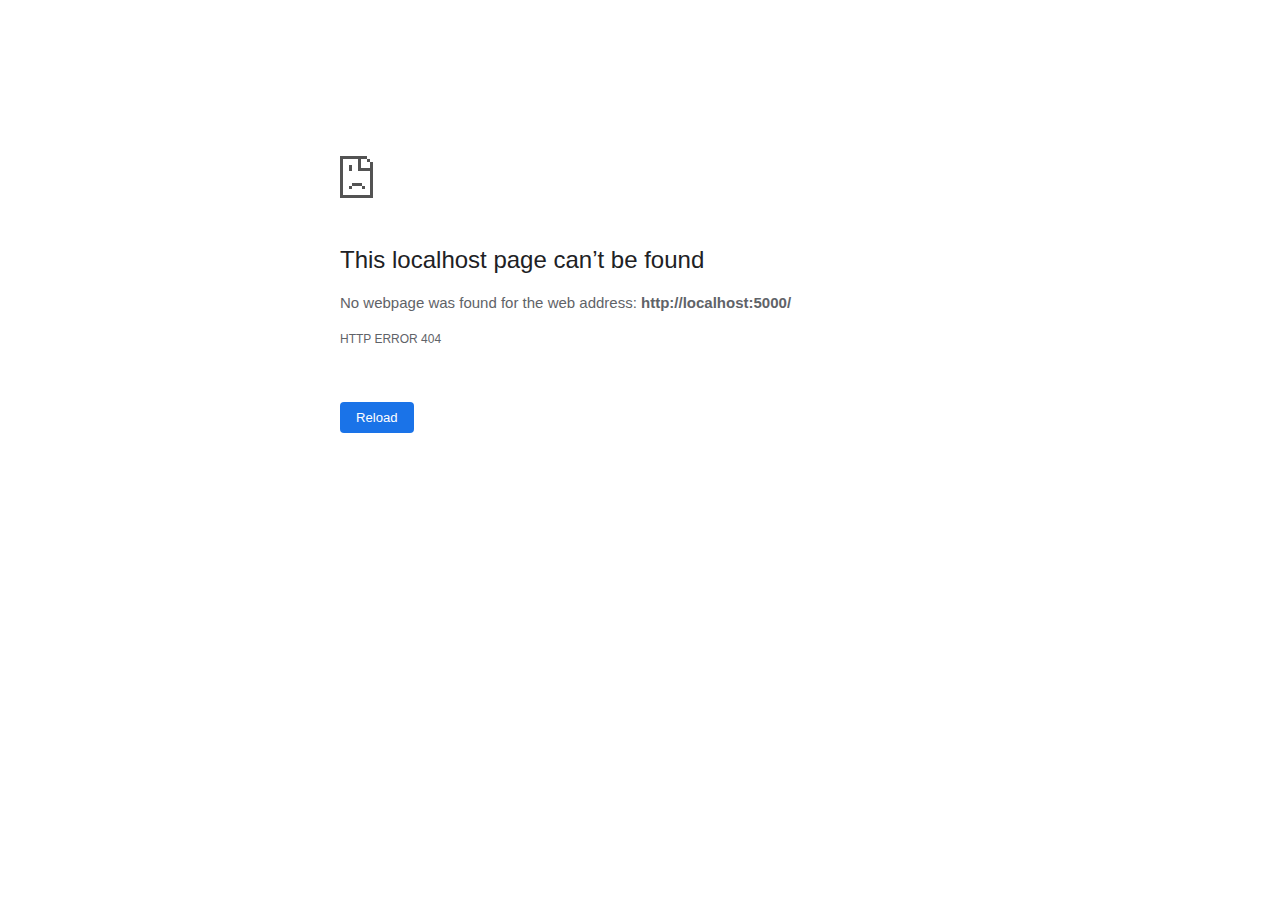
<file: assets/localhost.html>
<!DOCTYPE html>
<!-- saved from url=(0029)chrome-error://chromewebdata/ -->
<html dir="ltr" lang="en"><head><meta http-equiv="Content-Type" content="text/html; charset=UTF-8">
  
  <meta name="color-scheme" content="light dark">
  <meta name="theme-color" content="#fff">
  <meta name="viewport" content="width=device-width, initial-scale=1.0,
                                 maximum-scale=1.0, user-scalable=no">
  <title>localhost</title>
  <style>/* Copyright 2017 The Chromium Authors. All rights reserved.
 * Use of this source code is governed by a BSD-style license that can be
 * found in the LICENSE file. */

a {
  color: var(--link-color);
}

body {
  --background-color: #fff;
  --error-code-color: var(--google-gray-700);
  --google-blue-100: rgb(210, 227, 252);
  --google-blue-300: rgb(138, 180, 248);
  --google-blue-600: rgb(26, 115, 232);
  --google-blue-700: rgb(25, 103, 210);
  --google-gray-100: rgb(241, 243, 244);
  --google-gray-300: rgb(218, 220, 224);
  --google-gray-500: rgb(154, 160, 166);
  --google-gray-50: rgb(248, 249, 250);
  --google-gray-600: rgb(128, 134, 139);
  --google-gray-700: rgb(95, 99, 104);
  --google-gray-800: rgb(60, 64, 67);
  --google-gray-900: rgb(32, 33, 36);
  --heading-color: var(--google-gray-900);
  --link-color: rgb(88, 88, 88);
  --popup-container-background-color: rgba(0,0,0,.65);
  --primary-button-fill-color-active: var(--google-blue-700);
  --primary-button-fill-color: var(--google-blue-600);
  --primary-button-text-color: #fff;
  --quiet-background-color: rgb(247, 247, 247);
  --secondary-button-border-color: var(--google-gray-500);
  --secondary-button-fill-color: #fff;
  --secondary-button-hover-border-color: var(--google-gray-600);
  --secondary-button-hover-fill-color: var(--google-gray-50);
  --secondary-button-text-color: var(--google-gray-700);
  --small-link-color: var(--google-gray-700);
  --text-color: var(--google-gray-700);
  background: var(--background-color);
  color: var(--text-color);
  word-wrap: break-word;
}

.nav-wrapper .secondary-button {
  background: var(--secondary-button-fill-color);
  border: 1px solid var(--secondary-button-border-color);
  color: var(--secondary-button-text-color);
  float: none;
  margin: 0;
  padding: 8px 16px;
}

.hidden {
  display: none;
}

html {
  -webkit-text-size-adjust: 100%;
  font-size: 125%;
}

.icon {
  background-repeat: no-repeat;
  background-size: 100%;
}

@media (prefers-color-scheme: dark) {
  body {
    --background-color: var(--google-gray-900);
    --error-code-color: var(--google-gray-500);
    --heading-color: var(--google-gray-500);
    --link-color: var(--google-blue-300);
    --primary-button-fill-color-active: rgb(129, 162, 208);
    --primary-button-fill-color: var(--google-blue-300);
    --primary-button-text-color: var(--google-gray-900);
    --quiet-background-color: var(--background-color);
    --secondary-button-border-color: var(--google-gray-700);
    --secondary-button-fill-color: var(--google-gray-900);
    --secondary-button-hover-fill-color: rgb(48, 51, 57);
    --secondary-button-text-color: var(--google-blue-300);
    --small-link-color: var(--google-blue-300);
    --text-color: var(--google-gray-500);
  }
}
</style>
  <style>/* Copyright 2014 The Chromium Authors. All rights reserved.
   Use of this source code is governed by a BSD-style license that can be
   found in the LICENSE file. */

button {
  border: 0;
  border-radius: 4px;
  box-sizing: border-box;
  color: var(--primary-button-text-color);
  cursor: pointer;
  float: right;
  font-size: .875em;
  margin: 0;
  padding: 8px 16px;
  transition: box-shadow 150ms cubic-bezier(0.4, 0, 0.2, 1);
  user-select: none;
}

[dir='rtl'] button {
  float: left;
}

.bad-clock button,
.captive-portal button,
.insecure-form button,
.lookalike-url button,
.main-frame-blocked button,
.neterror button,
.offline button,
.pdf button,
.ssl button,
.safe-browsing-billing button {
  background: var(--primary-button-fill-color);
}

button:active {
  background: var(--primary-button-fill-color-active);
  outline: 0;
}

#debugging {
  display: inline;
  overflow: auto;
}

.debugging-content {
  line-height: 1em;
  margin-bottom: 0;
  margin-top: 1em;
}

.debugging-content-fixed-width {
  display: block;
  font-family: monospace;
  font-size: 1.2em;
  margin-top: 0.5em;
}

.debugging-title {
  font-weight: bold;
}

#details {
  margin: 0 0 50px;
}

#details p:not(:first-of-type) {
  margin-top: 20px;
}

.secondary-button:active {
  border-color: white;
  box-shadow: 0 1px 2px 0 rgba(60, 64, 67, .3),
      0 2px 6px 2px rgba(60, 64, 67, .15);
}

.secondary-button:hover {
  background: var(--secondary-button-hover-fill-color);
  border-color: var(--secondary-button-hover-border-color);
  text-decoration: none;
}

.error-code {
  color: var(--error-code-color);
  font-size: .86667em;
  text-transform: uppercase;
  margin-top: 12px;
}

#error-debugging-info {
  font-size: 0.8em;
}

h1 {
  color: var(--heading-color);
  font-size: 1.6em;
  font-weight: normal;
  line-height: 1.25em;
  margin-bottom: 16px;
}

h2 {
  font-size: 1.2em;
  font-weight: normal;
}

.icon {
  height: 72px;
  margin: 0 0 40px;
  width: 72px;
}

input[type=checkbox] {
  opacity: 0;
}

input[type=checkbox]:focus ~ .checkbox:after {
  outline: -webkit-focus-ring-color auto 5px;
}

.interstitial-wrapper {
  box-sizing: border-box;
  font-size: 1em;
  line-height: 1.6em;
  margin: 14vh auto 0;
  max-width: 600px;
  width: 100%;
}

#main-message > p {
  display: inline;
}

#extended-reporting-opt-in {
  font-size: .875em;
  margin-top: 32px;
}

#extended-reporting-opt-in label {
  display: grid;
  grid-template-columns: 1.8em 1fr;
  position: relative;
}

#enhanced-protection-message {
  border-radius: 4px;
  font-size: 1em;
  margin-top: 32px;
  padding: 10px 5px;
}

#enhanced-protection-message label {
  display: grid;
  grid-template-columns: 2.5em 1fr;
  position: relative;
}

#enhanced-protection-message div {
  margin: 0.5em;
}

#enhanced-protection-message .icon {
  height: 1.5em;
  vertical-align: middle;
  width: 1.5em;
}

.nav-wrapper {
  margin-top: 51px;
}

.nav-wrapper::after {
  clear: both;
  content: '';
  display: table;
  width: 100%;
}

.small-link {
  color: var(--small-link-color);
  font-size: .875em;
}

.checkboxes {
  flex: 0 0 24px;
}

.checkbox {
  --padding: .9em;
  background: transparent;
  display: block;
  height: 1em;
  left: -1em;
  padding-inline-start: var(--padding);
  position: absolute;
  right: 0;
  top: -.5em;
  width: 1em;
}

.checkbox::after {
  border: 1px solid white;
  border-radius: 2px;
  content: '';
  height: 1em;
  position: absolute;
  top: var(--padding);
  left: var(--padding);
  width: 1em;
}

.checkbox::before {
  background: transparent;
  border: 2px solid white;
  border-right-width: 0;
  border-top-width: 0;
  content: '';
  height: .2em;
  left: calc(.3em + var(--padding));
  opacity: 0;
  position: absolute;
  top: calc(.3em  + var(--padding));
  transform: rotate(-45deg);
  width: .5em;
}

input[type=checkbox]:checked ~ .checkbox::before {
  opacity: 1;
}

#recurrent-error-message {
  background: #ededed;
  border-radius: 4px;
  padding: 12px 16px;
  margin-top: 12px;
  margin-bottom: 16px;
}

.showing-recurrent-error-message #extended-reporting-opt-in {
  margin-top: 16px;
}

.showing-recurrent-error-message #enhanced-protection-message {
  margin-top: 16px;
}

@media (max-width: 700px) {
  .interstitial-wrapper {
    padding: 0 10%;
  }

  #error-debugging-info {
    overflow: auto;
  }
}

@media (max-width: 420px) {
  button,
  [dir='rtl'] button,
  .small-link {
    float: none;
    font-size: .825em;
    font-weight: 500;
    margin: 0;
    width: 100%;
  }

  button {
    padding: 16px 24px;
  }

  #details {
    margin: 20px 0 20px 0;
  }

  #details p:not(:first-of-type) {
    margin-top: 10px;
  }

  .secondary-button:not(.hidden) {
    display: block;
    margin-top: 20px;
    text-align: center;
    width: 100%;
  }

  .interstitial-wrapper {
    padding: 0 5%;
  }

  #extended-reporting-opt-in {
    margin-top: 24px;
  }

  #enhanced-protection-message {
    margin-top: 24px;
  }

  .nav-wrapper {
    margin-top: 30px;
  }
}

/**
 * Mobile specific styling.
 * Navigation buttons are anchored to the bottom of the screen.
 * Details message replaces the top content in its own scrollable area.
 */

@media (max-width: 420px) {
  .nav-wrapper .secondary-button {
    border: 0;
    margin: 16px 0 0;
    margin-inline-end: 0;
    padding-bottom: 16px;
    padding-top: 16px;
  }
}

/* Fixed nav. */
@media (min-width: 240px) and (max-width: 420px) and
       (min-height: 401px),
       (min-width: 421px) and (min-height: 240px) and
       (max-height: 560px) {
  body .nav-wrapper {
    background: var(--background-color);
    bottom: 0;
    box-shadow: 0 -12px 24px var(--background-color);
    left: 0;
    margin: 0 auto;
    max-width: 736px;
    padding-left: 24px;
    padding-right: 24px;
    position: fixed;
    right: 0;
    width: 100%;
    z-index: 2;
  }

  .interstitial-wrapper {
    max-width: 736px;
  }

  #details,
  #main-content {
    padding-bottom: 40px;
  }

  #details {
    padding-top: 5.5vh;
  }

  button.small-link {
    color: var(--google-blue-600);
  }
}

@media (max-width: 420px) and (orientation: portrait),
       (max-height: 560px) {
  body {
    margin: 0 auto;
  }

  button,
  [dir='rtl'] button,
  button.small-link,
  .nav-wrapper .secondary-button {
    font-family: Roboto-Regular,Helvetica;
    font-size: .933em;
    margin: 6px 0;
    transform: translatez(0);
  }

  .nav-wrapper {
    box-sizing: border-box;
    padding-bottom: 8px;
    width: 100%;
  }

  #details {
    box-sizing: border-box;
    height: auto;
    margin: 0;
    opacity: 1;
    transition: opacity 250ms cubic-bezier(0.4, 0, 0.2, 1);
  }

  #details.hidden,
  #main-content.hidden {
    height: 0;
    opacity: 0;
    overflow: hidden;
    padding-bottom: 0;
    transition: none;
  }

  h1 {
    font-size: 1.5em;
    margin-bottom: 8px;
  }

  .icon {
    margin-bottom: 5.69vh;
  }

  .interstitial-wrapper {
    box-sizing: border-box;
    margin: 7vh auto 12px;
    padding: 0 24px;
    position: relative;
  }

  .interstitial-wrapper p {
    font-size: .95em;
    line-height: 1.61em;
    margin-top: 8px;
  }

  #main-content {
    margin: 0;
    transition: opacity 100ms cubic-bezier(0.4, 0, 0.2, 1);
  }

  .small-link {
    border: 0;
  }

  .suggested-left > #control-buttons,
  .suggested-right > #control-buttons {
    float: none;
    margin: 0;
  }
}

@media (min-width: 421px) and (min-height: 500px) and (max-height: 560px) {
  .interstitial-wrapper {
    margin-top: 10vh;
  }
}

@media (min-height: 400px) and (orientation:portrait) {
  .interstitial-wrapper {
    margin-bottom: 145px;
  }
}

@media (min-height: 299px) {
  .nav-wrapper {
    padding-bottom: 16px;
  }
}

@media (max-height: 560px) and (min-height: 240px) and (orientation:landscape) {
  .extended-reporting-has-checkbox #details {
    padding-bottom: 80px;
  }
}

@media (min-height: 500px) and (max-height: 650px) and (max-width: 414px) and
       (orientation: portrait) {
  .interstitial-wrapper {
    margin-top: 7vh;
  }
}

@media (min-height: 650px) and (max-width: 414px) and (orientation: portrait) {
  .interstitial-wrapper {
    margin-top: 10vh;
  }
}

/* Small mobile screens. No fixed nav. */
@media (max-height: 400px) and (orientation: portrait),
       (max-height: 239px) and (orientation: landscape),
       (max-width: 419px) and (max-height: 399px) {
  .interstitial-wrapper {
    display: flex;
    flex-direction: column;
    margin-bottom: 0;
  }

  #details {
    flex: 1 1 auto;
    order: 0;
  }

  #main-content {
    flex: 1 1 auto;
    order: 0;
  }

  .nav-wrapper {
    flex: 0 1 auto;
    margin-top: 8px;
    order: 1;
    padding-left: 0;
    padding-right: 0;
    position: relative;
    width: 100%;
  }

  button,
  .nav-wrapper .secondary-button {
    padding: 16px 24px;
  }

  button.small-link {
    color: var(--google-blue-600);
  }
}

@media (max-width: 239px) and (orientation: portrait) {
  .nav-wrapper {
    padding-left: 0;
    padding-right: 0;
  }
}
</style>
  <style>/* Copyright 2013 The Chromium Authors. All rights reserved.
 * Use of this source code is governed by a BSD-style license that can be
 * found in the LICENSE file. */

/* Don't use the main frame div when the error is in a subframe. */
html[subframe] #main-frame-error {
  display: none;
}

/* Don't use the subframe error div when the error is in a main frame. */
html:not([subframe]) #sub-frame-error {
  display: none;
}

#diagnose-button {
  float: none;
  margin-bottom: 10px;
  margin-inline-start: 0;
  margin-top: 20px;
}

h1 {
  margin-top: 0;
  word-wrap: break-word;
}

h1 span {
  font-weight: 500;
}

h2 {
  color: var(--heading-color);
  font-size: 1.2em;
  font-weight: normal;
  margin: 10px 0;
}

a {
  text-decoration: none;
}

.icon {
  -webkit-user-select: none;
  display: inline-block;
}

.icon-generic {
  /**
   * Can't access chrome://theme/IDR_ERROR_NETWORK_GENERIC from an untrusted
   * renderer process, so embed the resource manually.
   */
  content: -webkit-image-set(
      url([data-uri]) 1x,
      url([data-uri]) 2x);
}

.icon-offline {
  content: -webkit-image-set(
      url([data-uri]) 1x,
      url([data-uri]) 2x);
  position: relative;
}

.icon-disabled {
  content: -webkit-image-set(
      url([data-uri]) 1x,
      url([data-uri]) 2x);
  width: 112px;
}

.error-code {
  display: block;
  font-size: .8em;
}

#content-top {
  margin: 20px;
}

#help-box-inner {
  background-color: #f9f9f9;
  border-top: 1px solid #EEE;
  color: #444;
  padding: 20px;
  text-align: start;
}

.hidden {
  display: none;
}

#suggestion {
  margin-top: 15px;
}

#suggestions-list a {
  color: var(--google-blue-600);
}

#suggestions-list p {
  margin-block-end: 0;
}

#suggestions-list ul {
  margin-top: 0;
}

.single-suggestion {
  list-style-type: none;
  padding-left: 0;
}

#short-suggestion {
  margin-top: 5px;
}

#error-information-button {
  content: url([data-uri]);
  height: 24px;
  vertical-align: -.15em;
  width: 24px;
}

.use-popup-container#error-information-popup-container
  #error-information-popup {
  align-items: center;
  background-color: var(--popup-container-background-color);
  display: flex;
  height: 100%;
  left: 0;
  position: fixed;
  top: 0;
  width: 100%;
  z-index: 100;
}

.use-popup-container#error-information-popup-container
  #error-information-popup-content > p {
  margin-bottom: 11px;
  margin-inline-start: 20px;
}

.use-popup-container#error-information-popup-container #suggestions-list ul {
  margin-inline-start: 15px;
}

.use-popup-container#error-information-popup-container
  #error-information-popup-box {
  background-color: var(--background-color);
  left: 5%;
  padding-bottom: 15px;
  padding-top: 15px;
  position: fixed;
  width: 90%;
  z-index: 101;
}

.use-popup-container#error-information-popup-container div.error-code {
  margin-inline-start: 20px;
}

.use-popup-container#error-information-popup-container #suggestions-list p {
  margin-inline-start: 20px;
}

:not(.use-popup-container)#error-information-popup-container
  #error-information-popup-close {
  display: none;
}

#error-information-popup-close {
  margin-bottom: 0px;
  margin-inline-end: 35px;
  margin-top: 15px;
  text-align: end;
}

.link-button {
  color: rgb(66, 133, 244);
  display: inline-block;
  font-weight: bold;
  text-transform: uppercase;
}

#sub-frame-error-details {

  color: #8F8F8F;

  /* Not done on mobile for performance reasons. */
  text-shadow: 0 1px 0 rgba(255,255,255,0.3);

}

[jscontent=hostName],
[jscontent=failedUrl] {
  overflow-wrap: break-word;
}

#search-container {
  /* Prevents a space between controls. */
  display: flex;
  margin-top: 20px;
}

#search-box {
  border: 1px solid #cdcdcd;
  flex-grow: 1;
  font-size: 1em;
  height: 26px;
  margin-right: 0;
  padding: 1px 9px;
}

#search-box:focus {
  border: 1px solid rgb(93, 154, 255);
  outline: none;
}

#search-button {
  border: none;
  border-bottom-left-radius: 0;
  border-top-left-radius: 0;
  box-shadow: none;
  display: flex;
  height: 30px;
  margin: 0;
  padding: 0;
  width: 60px;
}

#search-image {
  content:
      -webkit-image-set(
          url([data-uri]) 1x,
          url([data-uri]) 2x);
  margin: auto;
}

.secondary-button {
  background: #d9d9d9;
  color: #696969;
  margin-inline-end: 16px;
}

.snackbar {
  background: #323232;
  border-radius: 2px;
  bottom: 24px;
  box-sizing: border-box;
  color: #fff;
  font-size: .87em;
  left: 24px;
  max-width: 568px;
  min-width: 288px;
  opacity: 0;
  padding: 16px 24px 12px;
  position: fixed;
  transform: translateY(90px);
  will-change: opacity, transform;
  z-index: 999;
}

.snackbar-show {
  -webkit-animation:
    show-snackbar .25s cubic-bezier(0.0, 0.0, 0.2, 1) forwards,
    hide-snackbar .25s cubic-bezier(0.4, 0.0, 1, 1) forwards 5s;
}

@-webkit-keyframes show-snackbar {
  100% {
    opacity: 1;
    transform: translateY(0);
  }
}

@-webkit-keyframes hide-snackbar {
  0% {
    opacity: 1;
    transform: translateY(0);
  }
  100% {
    opacity: 0;
    transform: translateY(90px);
  }
}

.suggestions {
  margin-top: 18px;
}

.suggestion-header {
  font-weight: bold;
  margin-bottom: 4px;
}

.suggestion-body {
  color: #777;
}

/* Increase line height at higher resolutions. */
@media (min-width: 641px) and (min-height: 641px) {
  #help-box-inner {
    line-height: 18px;
  }
}

/* Decrease padding at low sizes. */
@media (max-width: 640px), (max-height: 640px) {
  h1 {
    margin: 0 0 15px;
  }
  #content-top {
    margin: 15px;
  }
  #help-box-inner {
    padding: 20px;
  }
  .suggestions {
    margin-top: 10px;
  }
  .suggestion-header {
    margin-bottom: 0;
  }
}

#download-link, #download-link-clicked {
  margin-bottom: 30px;
  margin-top: 30px;
}

#download-link-clicked {
  color: #BBB;
}

#download-link:before, #download-link-clicked:before {
  content: url([data-uri]);
  display: inline-block;
  margin-inline-end: 4px;
  vertical-align: -webkit-baseline-middle;
}

#download-link-clicked:before {
  width: 0px;
  opacity: 0;
}

#offline-content-list-visibility-card {
  border: 1px solid white;
  border-radius: 8px;
  display: flex;
  font-size: .8em;
  justify-content: space-between;
  line-height: 1;
}

#offline-content-list.list-hidden #offline-content-list-visibility-card {
  border-color: rgb(218, 220, 224);
}

#offline-content-list-visibility-card > div {
  padding: 1em;
}

#offline-content-list-title {
  color: var(--google-gray-700);
}

#offline-content-list-show-text, #offline-content-list-hide-text {
  color: rgb(66, 133, 244);
}

/* Hides the "hide" text div when the offline content list is collapsed/hidden
 * and, alternatively, hides the "show" text div when the offline content list
 * is expanded/shown.
 */
#offline-content-list.list-hidden #offline-content-list-hide-text,
#offline-content-list:not(.list-hidden) #offline-content-list-show-text {
  display: none;
}

/* Controls the animation of the offline content list when it is expanded/shown.
 */
#offline-content-suggestions {
  /* Max-height has to be set for the height animation to work. The chosen value
   * is a little greater than the maximum height the list will have, when all
   * suggestions have images, so that it is never clamped. This makes so that
   * when the actual height is smaller then the animation is not as smooth.
   */
  max-height: 27em;
  transition: max-height 0.2s ease-in, visibility 0s 0.2s,
              opacity 0.2s 0.2s linear;
}

/* Controls the animation of the offline content list when it is
 * collapsed/hidden.
 */
#offline-content-list.list-hidden #offline-content-suggestions {
  max-height: 0;
  visibility: hidden;
  opacity: 0;
  transition: opacity 0.2s linear, visibility 0s 0.2s,
              max-height 0.2s 0.2s ease-out;
}

#offline-content-list {
  margin-inline-start: -5%;
  width: 110%;
}

/* The selectors below adjust the "overflow" of the suggestion cards contents
 * based on the same screen size based strategy used for the main frame, which
 * is applied by the `interstitial-wrapper` class. */
@media (max-width: 420px)  {
  #offline-content-list {
    margin-inline-start: -2.5%;
    width: 105%;
  }
}
@media (max-width: 420px) and (orientation: portrait),
       (max-height: 560px) {
  #offline-content-list {
    margin-inline-start: -12px;
    width: calc(100% + 24px);
  }
}

.suggestion-with-image .offline-content-suggestion-thumbnail {
  flex-basis: 8.2em;
  flex-shrink: 0;
}

.suggestion-with-image .offline-content-suggestion-thumbnail > img {
  height: 100%;
  width: 100%;
}

.suggestion-with-image #offline-content-list:not(.is-rtl)
.offline-content-suggestion-thumbnail > img {
  border-bottom-right-radius: 7px;
  border-top-right-radius: 7px;
}

.suggestion-with-image #offline-content-list.is-rtl
.offline-content-suggestion-thumbnail > img {
  border-bottom-left-radius: 7px;
  border-top-left-radius: 7px;
}

.suggestion-with-icon .offline-content-suggestion-thumbnail {
  align-items: center;
  display: flex;
  justify-content: center;
  min-height: 4.2em;
  min-width: 4.2em;
}

.suggestion-with-icon .offline-content-suggestion-thumbnail > div {
  align-items: center;
  background-color: rgb(241, 243, 244);
  border-radius: 50%;
  display: flex;
  height: 2.3em;
  justify-content: center;
  width: 2.3em;
}

.suggestion-with-icon .offline-content-suggestion-thumbnail > div > img {
  height: 1.45em;
  width: 1.45em;
}

.offline-content-suggestion-favicon {
  height: 1em;
  margin-inline-end: 0.4em;
  width: 1.4em;
}

.offline-content-suggestion-favicon > img {
  height: 1.4em;
  width: 1.4em;
}

.no-favicon .offline-content-suggestion-favicon {
  display: none;
}

.image-video {
  content: url([data-uri]);
}

.image-music-note {
  content: url([data-uri]);
}

.image-earth {
  content: url([data-uri]);
}

.image-file {
  content: url([data-uri]);
}

.offline-content-suggestion-texts {
  display: flex;
  flex-direction: column;
  justify-content: space-between;
  line-height: 1.3;
  padding: .9em;
  width: 100%;
}

.offline-content-suggestion-title {
  -webkit-box-orient: vertical;
  -webkit-line-clamp: 3;
  color: rgb(32, 33, 36);
  display: -webkit-box;
  font-size: 1.1em;
  overflow: hidden;
  text-overflow: ellipsis;
}

div.offline-content-suggestion {
  align-items: stretch;
  border: 1px solid rgb(218, 220, 224);
  border-radius: 8px;
  display: flex;
  justify-content: space-between;
  margin-bottom: .8em;
}

.suggestion-with-image {
  flex-direction: row;
  height: 8.2em;
  max-height: 8.2em;
}

.suggestion-with-icon {
  flex-direction: row-reverse;
  height: 4.2em;
  max-height: 4.2em;
}

.suggestion-with-icon .offline-content-suggestion-title {
  -webkit-line-clamp: 1;
  word-break: break-all;
}

.suggestion-with-icon .offline-content-suggestion-texts {
  padding-inline-start: 0px;
}

.offline-content-suggestion-attribution-freshness {
  color: rgb(95, 99, 104);
  display: flex;
  font-size: .8em;
  line-height: 1.7em;
}

.offline-content-suggestion-attribution {
  -webkit-box-orient: vertical;
  -webkit-line-clamp: 1;
  display: -webkit-box;
  flex-shrink: 1;
  margin-inline-end: 0.3em;
  overflow-wrap: break-word;
  overflow: hidden;
  text-overflow: ellipsis;
  word-break: break-all;
}

.no-attribution .offline-content-suggestion-attribution {
  display: none;
}

.offline-content-suggestion-freshness:before {
  content: '-';
  display: inline-block;
  flex-shrink: 0;
  margin-inline-end: .1em;
  margin-inline-start: .1em;
}

.no-attribution .offline-content-suggestion-freshness:before {
  display: none;
}

.offline-content-suggestion-freshness {
  flex-shrink: 0;
}

.suggestion-with-image .offline-content-suggestion-pin-spacer {
  flex-shrink: 1;
  flex-grow: 100;
}

.suggestion-with-image .offline-content-suggestion-pin {
  content: url([data-uri]);
  flex-shrink: 0;
  height: 1.4em;
  margin-inline-start: .4em;
  width: 1.4em;
}

/* Controls the animation (and a bit more) of the launch-downloads-home action
 * button when the offline content list is expanded/shown.
 */
#offline-content-list-action {
  text-align: center;
  transition: visibility 0s 0.2s, opacity 0.2s 0.2s linear;
}

/* Controls the animation of the launch-downloads-home action button when the
 * offline content list is collapsed/hidden.
 */
#offline-content-list.list-hidden #offline-content-list-action {
  visibility: hidden;
  opacity: 0;
  transition: opacity 0.2s linear, visibility 0s 0.2s;
}

#cancel-save-page-button {
  background-image: url([data-uri]);
  background-position: right 27px center;
  background-repeat: no-repeat;
  border: 1px solid var(--google-gray-300);
  border-radius: 5px;
  color: var(--google-gray-700);
  margin-bottom: 26px;
  padding-bottom: 16px;
  padding-inline-end: 88px;
  padding-inline-start: 16px;
  padding-top: 16px;
  text-align: start;
}

html[dir="rtl"] #cancel-save-page-button {
  background-position: left 27px center;
}

#save-page-for-later-button {
  display: flex;
  justify-content: start;
}

#save-page-for-later-button a:before {
  content: url([data-uri]);
  display: inline-block;
  margin-inline-end: 4px;
  vertical-align: -webkit-baseline-middle;
}

.hidden#save-page-for-later-button {
  display: none;
}

/* Don't allow overflow when in a subframe. */
html[subframe] body {
  overflow: hidden;
}

#sub-frame-error {
  -webkit-align-items: center;
  background-color: #DDD;
  display: -webkit-flex;
  -webkit-flex-flow: column;
  height: 100%;
  -webkit-justify-content: center;
  left: 0;
  position: absolute;
  text-align: center;
  top: 0;
  transition: background-color .2s ease-in-out;
  width: 100%;
}

#sub-frame-error:hover {
  background-color: #EEE;
}

#sub-frame-error .icon-generic {
  margin: 0 0 16px;
}

#sub-frame-error-details {
  margin: 0 10px;
  text-align: center;
  visibility: hidden;
}

/* Show details only when hovering. */
#sub-frame-error:hover #sub-frame-error-details {
  visibility: visible;
}

/* If the iframe is too small, always hide the error code. */
/* TODO(mmenke): See if overflow: no-display works better, once supported. */
@media (max-width: 200px), (max-height: 95px) {
  #sub-frame-error-details {
    display: none;
  }
}

/* Adjust icon for small embedded frames in apps. */
@media (max-height: 100px) {
  #sub-frame-error .icon-generic {
    height: auto;
    margin: 0;
    padding-top: 0;
    width: 25px;
  }
}

/* details-button is special; it's a <button> element that looks like a link. */
#details-button {
  box-shadow: none;
  min-width: 0;
}

/* Styles for platform dependent separation of controls and details button. */
.suggested-left > #control-buttons,
.suggested-right > #details-button {
  float: left;
}

.suggested-right > #control-buttons,
.suggested-left > #details-button {
  float: right;
}

.suggested-left .secondary-button {
  margin-inline-end: 0px;
  margin-inline-start: 16px;
}

#details-button.singular {
  float: none;
}

/* download-button shows both icon and text. */
#download-button {
  padding-bottom: 4px;
  padding-top: 4px;
  position: relative;
}

#download-button:before {
  background: -webkit-image-set(
      url([data-uri]) 1x,
      url([data-uri]) 2x)
    no-repeat;
  content: '';
  display: inline-block;
  width: 24px;
  height: 24px;
  margin-inline-end: 4px;
  margin-inline-start: -4px;
  vertical-align: middle;
}

#download-button:disabled {
  background: rgb(180, 206, 249);
  color: rgb(255, 255, 255);
}

/*
TODO(https://crbug.com/852872): UI for offline suggested content is incomplete.
*/
.suggested-thumbnail {
  width: 25vw;
  height: 25vw;
}

/* Alternate dino page button styles */
#control-buttons .reload-button-alternate:disabled {
  background: #ccc;
  color: #fff;
  font-size: 14px;
  height: 48px;
}

#buttons::after {
  clear: both;
  content: '';
  display: block;
  width: 100%;
}

/* Offline page */
.offline {
  transition: filter 1.5s cubic-bezier(0.65, 0.05, 0.36, 1),
              background-color 1.5s cubic-bezier(0.65, 0.05, 0.36, 1);

  will-change: filter, background-color;

}

.offline body {
  transition: background-color 1.5s cubic-bezier(0.65, 0.05, 0.36, 1);
}

.offline #main-message > p {
  display: none;
}

/* iOS WKWebView inverts the background color set at the HTML level
whereas Blink does not. */
.offline.inverted {
  filter: invert(1);

  background-color: #000;


}

.offline.inverted body {
  background-color: #fff;
}

.offline .interstitial-wrapper {
  color: var(--text-color);
  font-size: 1em;
  line-height: 1.55;
  margin: 0 auto;
  max-width: 600px;
  padding-top: 100px;
  width: 100%;
}

.offline .runner-container {
  direction: ltr;
  height: 150px;
  max-width: 600px;
  overflow: hidden;
  position: absolute;
  top: 35px;
  width: 44px;
}

.offline .runner-canvas {
  height: 150px;
  max-width: 600px;
  opacity: 1;
  overflow: hidden;
  position: absolute;
  top: 0;
  z-index: 10;
}

.offline .controller {
  height: 100vh;
  left: 0;
  position: absolute;
  top: 0;
  width: 100vw;
  z-index: 9;
}

#offline-resources {
  display: none;
}

#offline-instruction {
  image-rendering: pixelated;
  left: 0;
  margin: auto;
  position: absolute;
  right: 0;
  top: 60px;
  width: fit-content;
}

@media (max-width: 420px) {
  #download-button {
    padding-bottom: 12px;
    padding-top: 12px;
  }

  .suggested-left > #control-buttons,
  .suggested-right > #control-buttons {
    float: none;
  }

  .snackbar {
    left: 0;
    bottom: 0;
    width: 100%;
    border-radius: 0;
  }
}

@media (max-height: 350px) {
  h1 {
    margin: 0 0 15px;
  }

  .icon-offline {
    margin: 0 0 10px;
  }

  .interstitial-wrapper {
    margin-top: 5%;
  }

  .nav-wrapper {
    margin-top: 30px;
  }
}

@media (min-width: 420px) and (max-width: 736px) and
       (min-height: 240px) and (max-height: 420px) and
       (orientation:landscape) {
  .interstitial-wrapper {
    margin-bottom: 100px;
  }
}

@media (max-width: 360px) and (max-height: 480px) {
  .offline .interstitial-wrapper {
    padding-top: 60px;
  }

  .offline .runner-container {
    top: 8px;
  }
}

@media (min-height: 240px) and (orientation: landscape) {
  .offline .interstitial-wrapper {
    margin-bottom: 90px;
  }

  .icon-offline {
    margin-bottom: 20px;
  }
}

@media (max-height: 320px) and (orientation: landscape) {
  .icon-offline {
    margin-bottom: 0;
  }

  .offline .runner-container {
    top: 10px;
  }
}

@media (max-width: 240px) {
  button {
    padding-left: 12px;
    padding-right: 12px;
  }

  .interstitial-wrapper {
    overflow: inherit;
    padding: 0 8px;
  }
}

@media (max-width: 120px) {
  button {
    width: auto;
  }
}

.arcade-mode,
.arcade-mode .runner-container,
.arcade-mode .runner-canvas {
  image-rendering: pixelated;
  max-width: 100%;
  overflow: hidden;
}

.arcade-mode #buttons,
.arcade-mode #main-content {
  opacity: 0;
  overflow: hidden;
}

.arcade-mode .interstitial-wrapper {
  height: 100vh;
  max-width: 100%;
  overflow: hidden;
}

.arcade-mode .runner-container {
  left: 0;
  margin: auto;
  right: 0;
  transform-origin: top center;
  transition: transform 250ms cubic-bezier(0.4, 0.0, 1, 1) .4s;
  z-index: 2;
}

@media (prefers-color-scheme: dark) {
  .icon {
    filter: invert(1);
  }

  .offline .runner-canvas {
    filter: invert(1);
  }

  .offline.inverted {
    filter: invert(0);
  
    background-color: var(--background-color);
  
  
  }

  .offline.inverted body {
    background-color: #fff;
  }

  #suggestions-list a {
    color: var(--link-color);
  }

  #error-information-button {
    filter: invert(0.6);
  }
}
</style>
  <script>// Copyright 2013 The Chromium Authors. All rights reserved.
// Use of this source code is governed by a BSD-style license that can be
// found in the LICENSE file.

/**
 * @typedef {{
 *   downloadButtonClick: function(),
 *   reloadButtonClick: function(),
 *   detailsButtonClick: function(),
 *   diagnoseErrorsButtonClick: function(),
 *   trackEasterEgg: function(),
 *   updateEasterEggHighScore: function(number),
 *   resetEasterEggHighScore: function(),
 *   launchOfflineItem: function(string, string),
 *   savePageForLater: function(),
 *   cancelSavePage: function(),
 *   listVisibilityChange: function(boolean),
 * }}
 */
// eslint-disable-next-line no-var
var errorPageController;

const HIDDEN_CLASS = 'hidden';

// Decodes a UTF16 string that is encoded as base64.
function decodeUTF16Base64ToString(encoded_text) {
  const data = atob(encoded_text);
  let result = '';
  for (let i = 0; i < data.length; i += 2) {
    result +=
        String.fromCharCode(data.charCodeAt(i) * 256 + data.charCodeAt(i + 1));
  }
  return result;
}

function toggleHelpBox() {
  const helpBoxOuter = document.getElementById('details');
  helpBoxOuter.classList.toggle(HIDDEN_CLASS);
  const detailsButton = document.getElementById('details-button');
  if (helpBoxOuter.classList.contains(HIDDEN_CLASS)) {
    /** @suppress {missingProperties} */
    detailsButton.innerText = detailsButton.detailsText;
  } else {
    /** @suppress {missingProperties} */
    detailsButton.innerText = detailsButton.hideDetailsText;
  }

  // Details appears over the main content on small screens.
  if (mobileNav) {
    document.getElementById('main-content').classList.toggle(HIDDEN_CLASS);
    const runnerContainer = document.querySelector('.runner-container');
    if (runnerContainer) {
      runnerContainer.classList.toggle(HIDDEN_CLASS);
    }
  }
}

function diagnoseErrors() {
  if (window.errorPageController) {
    errorPageController.diagnoseErrorsButtonClick();
  }
}

// Subframes use a different layout but the same html file.  This is to make it
// easier to support platforms that load the error page via different
// mechanisms (Currently just iOS). We also use the subframe style for portals
// as they are embedded like subframes and can't be interacted with by the user.
if (window.top.location !== window.location || window.portalHost) {
  document.documentElement.setAttribute('subframe', '');
}

// Re-renders the error page using |strings| as the dictionary of values.
// Used by NetErrorTabHelper to update DNS error pages with probe results.
function updateForDnsProbe(strings) {
  const context = new JsEvalContext(strings);
  jstProcess(context, document.getElementById('t'));
  onDocumentLoadOrUpdate();
}

// Given the classList property of an element, adds an icon class to the list
// and removes the previously-
function updateIconClass(classList, newClass) {
  let oldClass;

  if (classList.hasOwnProperty('last_icon_class')) {
    oldClass = classList['last_icon_class'];
    if (oldClass === newClass) {
      return;
    }
  }

  classList.add(newClass);
  if (oldClass !== undefined) {
    classList.remove(oldClass);
  }

  classList['last_icon_class'] = newClass;

  if (newClass === 'icon-offline') {
    document.firstElementChild.classList.add('offline');
    new Runner('.interstitial-wrapper');
  } else {
    document.body.classList.add('neterror');
  }
}

// Does a search using |baseSearchUrl| and the text in the search box.
function search(baseSearchUrl) {
  const searchTextNode = document.getElementById('search-box');
  document.location = baseSearchUrl + searchTextNode.value;
  return false;
}

// Implements button clicks.  This function is needed during the transition
// between implementing these in trunk chromium and implementing them in
// iOS.
function reloadButtonClick(url) {
  if (window.errorPageController) {
    errorPageController.reloadButtonClick();
  } else {
    window.location = url;
  }
}

function downloadButtonClick() {
  if (window.errorPageController) {
    errorPageController.downloadButtonClick();
    const downloadButton = document.getElementById('download-button');
    downloadButton.disabled = true;
    /** @suppress {missingProperties} */
    downloadButton.textContent = downloadButton.disabledText;

    document.getElementById('download-link-wrapper')
        .classList.add(HIDDEN_CLASS);
    document.getElementById('download-link-clicked-wrapper')
        .classList.remove(HIDDEN_CLASS);
  }
}

function detailsButtonClick() {
  if (window.errorPageController) {
    errorPageController.detailsButtonClick();
  }
}

let primaryControlOnLeft = true;
// 

function setAutoFetchState(scheduled, can_schedule) {
  document.getElementById('cancel-save-page-button')
      .classList.toggle(HIDDEN_CLASS, !scheduled);
  document.getElementById('save-page-for-later-button')
      .classList.toggle(HIDDEN_CLASS, scheduled || !can_schedule);
}

function savePageLaterClick() {
  errorPageController.savePageForLater();
  // savePageForLater will eventually trigger a call to setAutoFetchState() when
  // it completes.
}

function cancelSavePageClick() {
  errorPageController.cancelSavePage();
  // setAutoFetchState is not called in response to cancelSavePage(), so do it
  // now.
  setAutoFetchState(false, true);
}

function toggleErrorInformationPopup() {
  document.getElementById('error-information-popup-container')
      .classList.toggle(HIDDEN_CLASS);
}

function launchOfflineItem(itemID, name_space) {
  errorPageController.launchOfflineItem(itemID, name_space);
}

function launchDownloadsPage() {
  errorPageController.launchDownloadsPage();
}

function getIconForSuggestedItem(item) {
  // Note: |item.content_type| contains the enum values from
  // chrome::mojom::AvailableContentType.
  switch (item.content_type) {
    case 1:  // kVideo
      return 'image-video';
    case 2:  // kAudio
      return 'image-music-note';
    case 0:  // kPrefetchedPage
    case 3:  // kOtherPage
      return 'image-earth';
  }
  return 'image-file';
}

function getSuggestedContentDiv(item, index) {
  // Note: See AvailableContentToValue in available_offline_content_helper.cc
  // for the data contained in an |item|.
  // TODO(carlosk): Present |snippet_base64| when that content becomes
  // available.
  let thumbnail = '';
  const extraContainerClasses = [];
  // html_inline.py will try to replace src attributes with data URIs using a
  // simple regex. The following is obfuscated slightly to avoid that.
  const source = 'src';
  if (item.thumbnail_data_uri) {
    extraContainerClasses.push('suggestion-with-image');
    thumbnail = `<img ${source}="${item.thumbnail_data_uri}">`;
  } else {
    extraContainerClasses.push('suggestion-with-icon');
    const iconClass = getIconForSuggestedItem(item);
    thumbnail = `<div><img class="${iconClass}"></div>`;
  }

  let favicon = '';
  if (item.favicon_data_uri) {
    favicon = `<img ${source}="${item.favicon_data_uri}">`;
  } else {
    extraContainerClasses.push('no-favicon');
  }

  if (!item.attribution_base64) {
    extraContainerClasses.push('no-attribution');
  }

  return `
  <div class="offline-content-suggestion ${extraContainerClasses.join(' ')}"
    onclick="launchOfflineItem('${item.ID}', '${item.name_space}')">
      <div class="offline-content-suggestion-texts">
        <div id="offline-content-suggestion-title-${index}"
             class="offline-content-suggestion-title">
        </div>
        <div class="offline-content-suggestion-attribution-freshness">
          <div id="offline-content-suggestion-favicon-${index}"
               class="offline-content-suggestion-favicon">
            ${favicon}
          </div>
          <div id="offline-content-suggestion-attribution-${index}"
               class="offline-content-suggestion-attribution">
          </div>
          <div class="offline-content-suggestion-freshness">
            ${item.date_modified}
          </div>
          <div class="offline-content-suggestion-pin-spacer"></div>
          <div class="offline-content-suggestion-pin"></div>
        </div>
      </div>
      <div class="offline-content-suggestion-thumbnail">
        ${thumbnail}
      </div>
  </div>`;
}

/**
 * @typedef {{
 *   ID: string,
 *   name_space: string,
 *   title_base64: string,
 *   snippet_base64: string,
 *   date_modified: string,
 *   attribution_base64: string,
 *   thumbnail_data_uri: string,
 *   favicon_data_uri: string,
 *   content_type: number,
 * }}
 */
let AvailableOfflineContent;

// Populates a list of suggested offline content.
// Note: For security reasons all content downloaded from the web is considered
// unsafe and must be securely handled to be presented on the dino page. Images
// have already been safely re-encoded but textual content -- like title and
// attribution -- must be properly handled here.
// @param {boolean} isShown
// @param {Array<AvailableOfflineContent>} suggestions
function offlineContentAvailable(isShown, suggestions) {
  if (!suggestions || !loadTimeData.valueExists('offlineContentList')) {
    return;
  }

  const suggestionsHTML = [];
  for (let index = 0; index < suggestions.length; index++) {
    suggestionsHTML.push(getSuggestedContentDiv(suggestions[index], index));
  }

  document.getElementById('offline-content-suggestions').innerHTML =
      suggestionsHTML.join('\n');

  // Sets textual web content using |textContent| to make sure it's handled as
  // plain text.
  for (let index = 0; index < suggestions.length; index++) {
    document.getElementById(`offline-content-suggestion-title-${index}`)
        .textContent =
        decodeUTF16Base64ToString(suggestions[index].title_base64);
    document.getElementById(`offline-content-suggestion-attribution-${index}`)
        .textContent =
        decodeUTF16Base64ToString(suggestions[index].attribution_base64);
  }

  const contentListElement = document.getElementById('offline-content-list');
  if (document.dir === 'rtl') {
    contentListElement.classList.add('is-rtl');
  }
  contentListElement.hidden = false;
  // The list is configured as hidden by default. Show it if needed.
  if (isShown) {
    toggleOfflineContentListVisibility(false);
  }
}

function toggleOfflineContentListVisibility(updatePref) {
  if (!loadTimeData.valueExists('offlineContentList')) {
    return;
  }

  const contentListElement = document.getElementById('offline-content-list');
  const isVisible = !contentListElement.classList.toggle('list-hidden');

  if (updatePref && window.errorPageController) {
    errorPageController.listVisibilityChanged(isVisible);
  }
}

// Called on document load, and from updateForDnsProbe().
function onDocumentLoadOrUpdate() {
  const downloadButtonVisible = loadTimeData.valueExists('downloadButton') &&
      loadTimeData.getValue('downloadButton').msg;
  const detailsButton = document.getElementById('details-button');

  // If offline content suggestions will be visible, the usual buttons will not
  // be presented.
  const offlineContentVisible =
      loadTimeData.valueExists('suggestedOfflineContentPresentation');
  if (offlineContentVisible) {
    document.querySelector('.nav-wrapper').classList.add(HIDDEN_CLASS);
    detailsButton.classList.add(HIDDEN_CLASS);

    document.getElementById('download-link').hidden = !downloadButtonVisible;
    document.getElementById('download-links-wrapper')
        .classList.remove(HIDDEN_CLASS);
    document.getElementById('error-information-popup-container')
        .classList.add('use-popup-container', HIDDEN_CLASS);
    document.getElementById('error-information-button')
        .classList.remove(HIDDEN_CLASS);
  }

  const attemptAutoFetch = loadTimeData.valueExists('attemptAutoFetch') &&
      loadTimeData.getValue('attemptAutoFetch');

  const reloadButtonVisible = loadTimeData.valueExists('reloadButton') &&
      loadTimeData.getValue('reloadButton').msg;

  const reloadButton = document.getElementById('reload-button');
  const downloadButton = document.getElementById('download-button');
  if (reloadButton.style.display === 'none' &&
      downloadButton.style.display === 'none') {
    detailsButton.classList.add('singular');
  }

  // Show or hide control buttons.
  const controlButtonDiv = document.getElementById('control-buttons');
  controlButtonDiv.hidden =
      offlineContentVisible || !(reloadButtonVisible || downloadButtonVisible);
}

function onDocumentLoad() {
  // Sets up the proper button layout for the current platform.
  const buttonsDiv = document.getElementById('buttons');
  if (primaryControlOnLeft) {
    buttonsDiv.classList.add('suggested-left');
  } else {
    buttonsDiv.classList.add('suggested-right');
  }

  onDocumentLoadOrUpdate();
}

document.addEventListener('DOMContentLoaded', onDocumentLoad);
</script>
  <script>// Copyright 2015 The Chromium Authors. All rights reserved.
// Use of this source code is governed by a BSD-style license that can be
// found in the LICENSE file.

let mobileNav = false;

/**
 * For small screen mobile the navigation buttons are moved
 * below the advanced text.
 */
function onResize() {
  const helpOuterBox = document.querySelector('#details');
  const mainContent = document.querySelector('#main-content');
  const mediaQuery = '(min-width: 240px) and (max-width: 420px) and ' +
      '(min-height: 401px), ' +
      '(max-height: 560px) and (min-height: 240px) and ' +
      '(min-width: 421px)';

  const detailsHidden = helpOuterBox.classList.contains(HIDDEN_CLASS);
  const runnerContainer = document.querySelector('.runner-container');

  // Check for change in nav status.
  if (mobileNav !== window.matchMedia(mediaQuery).matches) {
    mobileNav = !mobileNav;

    // Handle showing the top content / details sections according to state.
    if (mobileNav) {
      mainContent.classList.toggle(HIDDEN_CLASS, !detailsHidden);
      helpOuterBox.classList.toggle(HIDDEN_CLASS, detailsHidden);
      if (runnerContainer) {
        runnerContainer.classList.toggle(HIDDEN_CLASS, !detailsHidden);
      }
    } else if (!detailsHidden) {
      // Non mobile nav with visible details.
      mainContent.classList.remove(HIDDEN_CLASS);
      helpOuterBox.classList.remove(HIDDEN_CLASS);
      if (runnerContainer) {
        runnerContainer.classList.remove(HIDDEN_CLASS);
      }
    }
  }
}

function setupMobileNav() {
  window.addEventListener('resize', onResize);
  onResize();
}

document.addEventListener('DOMContentLoaded', setupMobileNav);
</script>
  <script>// Copyright (c) 2014 The Chromium Authors. All rights reserved.
// Use of this source code is governed by a BSD-style license that can be
// found in the LICENSE file.

/**
 * T-Rex runner.
 * @param {string} outerContainerId Outer containing element id.
 * @param {!Object=} opt_config
 * @constructor
 * @implements {EventListener}
 * @export
 */
function Runner(outerContainerId, opt_config) {
  // Singleton
  if (Runner.instance_) {
    return Runner.instance_;
  }
  Runner.instance_ = this;

  this.outerContainerEl = document.querySelector(outerContainerId);
  this.containerEl = null;
  this.snackbarEl = null;
  // A div to intercept touch events. Only set while (playing && useTouch).
  this.touchController = null;

  this.config = opt_config || Runner.config;
  // Logical dimensions of the container.
  this.dimensions = Runner.defaultDimensions;

  this.canvas = null;
  this.canvasCtx = null;

  this.tRex = null;

  this.distanceMeter = null;
  this.distanceRan = 0;

  this.highestScore = 0;
  this.syncHighestScore = false;

  this.time = 0;
  this.runningTime = 0;
  this.msPerFrame = 1000 / FPS;
  this.currentSpeed = this.config.SPEED;

  this.obstacles = [];

  this.activated = false; // Whether the easter egg has been activated.
  this.playing = false; // Whether the game is currently in play state.
  this.crashed = false;
  this.paused = false;
  this.inverted = false;
  this.invertTimer = 0;
  this.resizeTimerId_ = null;

  this.playCount = 0;

  // Sound FX.
  this.audioBuffer = null;
  /** @type {Object} */
  this.soundFx = {};

  // Global web audio context for playing sounds.
  this.audioContext = null;

  // Images.
  this.images = {};
  this.imagesLoaded = 0;

  // Gamepad state.
  this.pollingGamepads = false;
  this.gamepadIndex = undefined;
  this.previousGamepad = null;

  if (this.isDisabled()) {
    this.setupDisabledRunner();
  } else {
    this.loadImages();

    window['initializeEasterEggHighScore'] =
        this.initializeHighScore.bind(this);
  }
}

/**
 * Default game width.
 * @const
 */
const DEFAULT_WIDTH = 600;

/**
 * Frames per second.
 * @const
 */
const FPS = 60;

/** @const */
const IS_HIDPI = window.devicePixelRatio > 1;

/** @const */
const IS_IOS = /CriOS/.test(window.navigator.userAgent);

/** @const */
const IS_MOBILE = /Android/.test(window.navigator.userAgent) || IS_IOS;

/** @const */
const ARCADE_MODE_URL = 'chrome://dino/';

/**
 * Default game configuration.
 */
Runner.config = {
  ACCELERATION: 0.001,
  BG_CLOUD_SPEED: 0.2,
  BOTTOM_PAD: 10,
  // Scroll Y threshold at which the game can be activated.
  CANVAS_IN_VIEW_OFFSET: -10,
  CLEAR_TIME: 3000,
  CLOUD_FREQUENCY: 0.5,
  GAMEOVER_CLEAR_TIME: 750,
  GAP_COEFFICIENT: 0.6,
  GRAVITY: 0.6,
  INITIAL_JUMP_VELOCITY: 12,
  INVERT_FADE_DURATION: 12000,
  INVERT_DISTANCE: 700,
  MAX_BLINK_COUNT: 3,
  MAX_CLOUDS: 6,
  MAX_OBSTACLE_LENGTH: 3,
  MAX_OBSTACLE_DUPLICATION: 2,
  MAX_SPEED: 13,
  MIN_JUMP_HEIGHT: 35,
  MOBILE_SPEED_COEFFICIENT: 1.2,
  RESOURCE_TEMPLATE_ID: 'audio-resources',
  SPEED: 6,
  SPEED_DROP_COEFFICIENT: 3,
  ARCADE_MODE_INITIAL_TOP_POSITION: 35,
  ARCADE_MODE_TOP_POSITION_PERCENT: 0.1
};


/**
 * Default dimensions.
 */
Runner.defaultDimensions = {
  WIDTH: DEFAULT_WIDTH,
  HEIGHT: 150
};


/**
 * CSS class names.
 * @enum {string}
 */
Runner.classes = {
  ARCADE_MODE: 'arcade-mode',
  CANVAS: 'runner-canvas',
  CONTAINER: 'runner-container',
  CRASHED: 'crashed',
  ICON: 'icon-offline',
  INVERTED: 'inverted',
  SNACKBAR: 'snackbar',
  SNACKBAR_SHOW: 'snackbar-show',
  TOUCH_CONTROLLER: 'controller'
};


/**
 * Sprite definition layout of the spritesheet.
 * @enum {Object}
 */
Runner.spriteDefinition = {
  LDPI: {
    CACTUS_LARGE: {x: 332, y: 2},
    CACTUS_SMALL: {x: 228, y: 2},
    CLOUD: {x: 86, y: 2},
    HORIZON: {x: 2, y: 54},
    MOON: {x: 484, y: 2},
    PTERODACTYL: {x: 134, y: 2},
    RESTART: {x: 2, y: 2},
    TEXT_SPRITE: {x: 655, y: 2},
    TREX: {x: 848, y: 2},
    STAR: {x: 645, y: 2}
  },
  HDPI: {
    CACTUS_LARGE: {x: 652, y: 2},
    CACTUS_SMALL: {x: 446, y: 2},
    CLOUD: {x: 166, y: 2},
    HORIZON: {x: 2, y: 104},
    MOON: {x: 954, y: 2},
    PTERODACTYL: {x: 260, y: 2},
    RESTART: {x: 2, y: 2},
    TEXT_SPRITE: {x: 1294, y: 2},
    TREX: {x: 1678, y: 2},
    STAR: {x: 1276, y: 2}
  }
};


/**
 * Sound FX. Reference to the ID of the audio tag on interstitial page.
 * @enum {string}
 */
Runner.sounds = {
  BUTTON_PRESS: 'offline-sound-press',
  HIT: 'offline-sound-hit',
  SCORE: 'offline-sound-reached'
};


/**
 * Key code mapping.
 * @enum {Object}
 */
Runner.keycodes = {
  JUMP: {'38': 1, '32': 1},  // Up, spacebar
  DUCK: {'40': 1},  // Down
  RESTART: {'13': 1}  // Enter
};


/**
 * Runner event names.
 * @enum {string}
 */
Runner.events = {
  ANIM_END: 'webkitAnimationEnd',
  CLICK: 'click',
  KEYDOWN: 'keydown',
  KEYUP: 'keyup',
  POINTERDOWN: 'pointerdown',
  POINTERUP: 'pointerup',
  RESIZE: 'resize',
  TOUCHEND: 'touchend',
  TOUCHSTART: 'touchstart',
  VISIBILITY: 'visibilitychange',
  BLUR: 'blur',
  FOCUS: 'focus',
  LOAD: 'load',
  GAMEPADCONNECTED: 'gamepadconnected',
};

Runner.prototype = {
  /**
   * Whether the easter egg has been disabled. CrOS enterprise enrolled devices.
   * @return {boolean}
   */
  isDisabled() {
    return loadTimeData && loadTimeData.valueExists('disabledEasterEgg');
  },

  /**
   * For disabled instances, set up a snackbar with the disabled message.
   */
  setupDisabledRunner() {
    this.containerEl = document.createElement('div');
    this.containerEl.className = Runner.classes.SNACKBAR;
    this.containerEl.textContent = loadTimeData.getValue('disabledEasterEgg');
    this.outerContainerEl.appendChild(this.containerEl);

    // Show notification when the activation key is pressed.
    document.addEventListener(Runner.events.KEYDOWN, function(e) {
      if (Runner.keycodes.JUMP[e.keyCode]) {
        this.containerEl.classList.add(Runner.classes.SNACKBAR_SHOW);
        document.querySelector('.icon').classList.add('icon-disabled');
      }
    }.bind(this));
  },

  /**
   * Setting individual settings for debugging.
   * @param {string} setting
   * @param {number|string} value
   */
  updateConfigSetting(setting, value) {
    if (setting in this.config && value !== undefined) {
      this.config[setting] = value;

      switch (setting) {
        case 'GRAVITY':
        case 'MIN_JUMP_HEIGHT':
        case 'SPEED_DROP_COEFFICIENT':
          this.tRex.config[setting] = value;
          break;
        case 'INITIAL_JUMP_VELOCITY':
          this.tRex.setJumpVelocity(value);
          break;
        case 'SPEED':
          this.setSpeed(/** @type {number} */ (value));
          break;
      }
    }
  },

  /**
   * Cache the appropriate image sprite from the page and get the sprite sheet
   * definition.
   */
  loadImages() {
    if (IS_HIDPI) {
      Runner.imageSprite = /** @type {HTMLImageElement} */
          (document.getElementById('offline-resources-2x'));
      this.spriteDef = Runner.spriteDefinition.HDPI;
    } else {
      Runner.imageSprite = /** @type {HTMLImageElement} */
          (document.getElementById('offline-resources-1x'));
      this.spriteDef = Runner.spriteDefinition.LDPI;
    }

    if (Runner.imageSprite.complete) {
      this.init();
    } else {
      // If the images are not yet loaded, add a listener.
      Runner.imageSprite.addEventListener(Runner.events.LOAD,
          this.init.bind(this));
    }
  },

  /**
   * Load and decode base 64 encoded sounds.
   */
  loadSounds() {
    if (!IS_IOS) {
      this.audioContext = new AudioContext();

      const resourceTemplate =
          document.getElementById(this.config.RESOURCE_TEMPLATE_ID).content;

      for (const sound in Runner.sounds) {
        let soundSrc =
            resourceTemplate.getElementById(Runner.sounds[sound]).src;
        soundSrc = soundSrc.substr(soundSrc.indexOf(',') + 1);
        const buffer = decodeBase64ToArrayBuffer(soundSrc);

        // Async, so no guarantee of order in array.
        this.audioContext.decodeAudioData(buffer, function(index, audioData) {
            this.soundFx[index] = audioData;
          }.bind(this, sound));
      }
    }
  },

  /**
   * Sets the game speed. Adjust the speed accordingly if on a smaller screen.
   * @param {number=} opt_speed
   */
  setSpeed(opt_speed) {
    const speed = opt_speed || this.currentSpeed;

    // Reduce the speed on smaller mobile screens.
    if (this.dimensions.WIDTH < DEFAULT_WIDTH) {
      const mobileSpeed = speed * this.dimensions.WIDTH / DEFAULT_WIDTH *
          this.config.MOBILE_SPEED_COEFFICIENT;
      this.currentSpeed = mobileSpeed > speed ? speed : mobileSpeed;
    } else if (opt_speed) {
      this.currentSpeed = opt_speed;
    }
  },

  /**
   * Game initialiser.
   */
  init() {
    // Hide the static icon.
    document.querySelector('.' + Runner.classes.ICON).style.visibility =
        'hidden';

    this.adjustDimensions();
    this.setSpeed();

    this.containerEl = document.createElement('div');
    this.containerEl.className = Runner.classes.CONTAINER;

    // Player canvas container.
    this.canvas = createCanvas(this.containerEl, this.dimensions.WIDTH,
        this.dimensions.HEIGHT);

    this.canvasCtx =
        /** @type {CanvasRenderingContext2D} */ (this.canvas.getContext('2d'));
    this.canvasCtx.fillStyle = '#f7f7f7';
    this.canvasCtx.fill();
    Runner.updateCanvasScaling(this.canvas);

    // Horizon contains clouds, obstacles and the ground.
    this.horizon = new Horizon(this.canvas, this.spriteDef, this.dimensions,
        this.config.GAP_COEFFICIENT);

    // Distance meter
    this.distanceMeter = new DistanceMeter(this.canvas,
          this.spriteDef.TEXT_SPRITE, this.dimensions.WIDTH);

    // Draw t-rex
    this.tRex = new Trex(this.canvas, this.spriteDef.TREX);

    this.outerContainerEl.appendChild(this.containerEl);

    this.startListening();
    this.update();

    window.addEventListener(Runner.events.RESIZE,
        this.debounceResize.bind(this));

    // Handle dark mode
    const darkModeMediaQuery =
        window.matchMedia('(prefers-color-scheme: dark)');
    this.isDarkMode = darkModeMediaQuery && darkModeMediaQuery.matches;
    darkModeMediaQuery.addListener((e) => {
      this.isDarkMode = e.matches;
    });
  },

  /**
   * Create the touch controller. A div that covers whole screen.
   */
  createTouchController() {
    this.touchController = document.createElement('div');
    this.touchController.className = Runner.classes.TOUCH_CONTROLLER;
    this.touchController.addEventListener(Runner.events.TOUCHSTART, this);
    this.touchController.addEventListener(Runner.events.TOUCHEND, this);
    this.outerContainerEl.appendChild(this.touchController);
  },

  /**
   * Debounce the resize event.
   */
  debounceResize() {
    if (!this.resizeTimerId_) {
      this.resizeTimerId_ =
          setInterval(this.adjustDimensions.bind(this), 250);
    }
  },

  /**
   * Adjust game space dimensions on resize.
   */
  adjustDimensions() {
    clearInterval(this.resizeTimerId_);
    this.resizeTimerId_ = null;

    const boxStyles = window.getComputedStyle(this.outerContainerEl);
    const padding = Number(boxStyles.paddingLeft.substr(0,
        boxStyles.paddingLeft.length - 2));

    this.dimensions.WIDTH = this.outerContainerEl.offsetWidth - padding * 2;
    if (this.isArcadeMode()) {
      this.dimensions.WIDTH = Math.min(DEFAULT_WIDTH, this.dimensions.WIDTH);
      if (this.activated) {
        this.setArcadeModeContainerScale();
      }
    }

    // Redraw the elements back onto the canvas.
    if (this.canvas) {
      this.canvas.width = this.dimensions.WIDTH;
      this.canvas.height = this.dimensions.HEIGHT;

      Runner.updateCanvasScaling(this.canvas);

      this.distanceMeter.calcXPos(this.dimensions.WIDTH);
      this.clearCanvas();
      this.horizon.update(0, 0, true);
      this.tRex.update(0);

      // Outer container and distance meter.
      if (this.playing || this.crashed || this.paused) {
        this.containerEl.style.width = this.dimensions.WIDTH + 'px';
        this.containerEl.style.height = this.dimensions.HEIGHT + 'px';
        this.distanceMeter.update(0, Math.ceil(this.distanceRan));
        this.stop();
      } else {
        this.tRex.draw(0, 0);
      }

      // Game over panel.
      if (this.crashed && this.gameOverPanel) {
        this.gameOverPanel.updateDimensions(this.dimensions.WIDTH);
        this.gameOverPanel.draw();
      }
    }
  },

  /**
   * Play the game intro.
   * Canvas container width expands out to the full width.
   */
  playIntro() {
    if (!this.activated && !this.crashed) {
      this.playingIntro = true;
      this.tRex.playingIntro = true;

      // CSS animation definition.
      const keyframes = '@-webkit-keyframes intro { ' +
            'from { width:' + Trex.config.WIDTH + 'px }' +
            'to { width: ' + this.dimensions.WIDTH + 'px }' +
          '}';
      document.styleSheets[0].insertRule(keyframes, 0);

      this.containerEl.addEventListener(Runner.events.ANIM_END,
          this.startGame.bind(this));

      this.containerEl.style.webkitAnimation = 'intro .4s ease-out 1 both';
      this.containerEl.style.width = this.dimensions.WIDTH + 'px';

      this.setPlayStatus(true);
      this.activated = true;
    } else if (this.crashed) {
      this.restart();
    }
  },


  /**
   * Update the game status to started.
   */
  startGame() {
    if (this.isArcadeMode()) {
      this.setArcadeMode();
    }
    this.runningTime = 0;
    this.playingIntro = false;
    this.tRex.playingIntro = false;
    this.containerEl.style.webkitAnimation = '';
    this.playCount++;

    // Handle tabbing off the page. Pause the current game.
    document.addEventListener(Runner.events.VISIBILITY,
          this.onVisibilityChange.bind(this));

    window.addEventListener(Runner.events.BLUR,
          this.onVisibilityChange.bind(this));

    window.addEventListener(Runner.events.FOCUS,
          this.onVisibilityChange.bind(this));
  },

  clearCanvas() {
    this.canvasCtx.clearRect(0, 0, this.dimensions.WIDTH,
        this.dimensions.HEIGHT);
  },

  /**
   * Checks whether the canvas area is in the viewport of the browser
   * through the current scroll position.
   * @return boolean.
   */
  isCanvasInView() {
    return this.containerEl.getBoundingClientRect().top >
        Runner.config.CANVAS_IN_VIEW_OFFSET;
  },

  /**
   * Update the game frame and schedules the next one.
   */
  update() {
    this.updatePending = false;

    const now = getTimeStamp();
    let deltaTime = now - (this.time || now);

    this.time = now;

    if (this.playing) {
      this.clearCanvas();

      if (this.tRex.jumping) {
        this.tRex.updateJump(deltaTime);
      }

      this.runningTime += deltaTime;
      const hasObstacles = this.runningTime > this.config.CLEAR_TIME;

      // First jump triggers the intro.
      if (this.tRex.jumpCount === 1 && !this.playingIntro) {
        this.playIntro();
      }

      // The horizon doesn't move until the intro is over.
      if (this.playingIntro) {
        this.horizon.update(0, this.currentSpeed, hasObstacles);
      } else {
        const showNightMode = this.isDarkMode ^ this.inverted;
        deltaTime = !this.activated ? 0 : deltaTime;
        this.horizon.update(
            deltaTime, this.currentSpeed, hasObstacles, showNightMode);
      }

      // Check for collisions.
      const collision = hasObstacles &&
          checkForCollision(this.horizon.obstacles[0], this.tRex);

      if (!collision) {
        this.distanceRan += this.currentSpeed * deltaTime / this.msPerFrame;

        if (this.currentSpeed < this.config.MAX_SPEED) {
          this.currentSpeed += this.config.ACCELERATION;
        }
      } else {
        this.gameOver();
      }

      const playAchievementSound = this.distanceMeter.update(deltaTime,
          Math.ceil(this.distanceRan));

      if (playAchievementSound) {
        this.playSound(this.soundFx.SCORE);
      }

      // Night mode.
      if (this.invertTimer > this.config.INVERT_FADE_DURATION) {
        this.invertTimer = 0;
        this.invertTrigger = false;
        this.invert(false);
      } else if (this.invertTimer) {
        this.invertTimer += deltaTime;
      } else {
        const actualDistance =
            this.distanceMeter.getActualDistance(Math.ceil(this.distanceRan));

        if (actualDistance > 0) {
          this.invertTrigger = !(actualDistance %
              this.config.INVERT_DISTANCE);

          if (this.invertTrigger && this.invertTimer === 0) {
            this.invertTimer += deltaTime;
            this.invert(false);
          }
        }
      }
    }

    if (this.playing || (!this.activated &&
        this.tRex.blinkCount < Runner.config.MAX_BLINK_COUNT)) {
      this.tRex.update(deltaTime);
      this.scheduleNextUpdate();
    }
  },

  /**
   * Event handler.
   * @param {Event} e
   */
  handleEvent(e) {
    return (function(evtType, events) {
      switch (evtType) {
        case events.KEYDOWN:
        case events.TOUCHSTART:
        case events.POINTERDOWN:
          this.onKeyDown(e);
          break;
        case events.KEYUP:
        case events.TOUCHEND:
        case events.POINTERUP:
          this.onKeyUp(e);
          break;
        case events.GAMEPADCONNECTED:
          this.onGamepadConnected(e);
          break;
      }
    }.bind(this))(e.type, Runner.events);
  },

  /**
   * Bind relevant key / mouse / touch listeners.
   */
  startListening() {
    // Keys.
    document.addEventListener(Runner.events.KEYDOWN, this);
    document.addEventListener(Runner.events.KEYUP, this);

    // Touch / pointer.
    this.containerEl.addEventListener(Runner.events.TOUCHSTART, this);
    document.addEventListener(Runner.events.POINTERDOWN, this);
    document.addEventListener(Runner.events.POINTERUP, this);

    if (this.isArcadeMode()) {
      // Gamepad
      window.addEventListener(Runner.events.GAMEPADCONNECTED, this);
    }
  },

  /**
   * Remove all listeners.
   */
  stopListening() {
    document.removeEventListener(Runner.events.KEYDOWN, this);
    document.removeEventListener(Runner.events.KEYUP, this);

    if (this.touchController) {
      this.touchController.removeEventListener(Runner.events.TOUCHSTART, this);
      this.touchController.removeEventListener(Runner.events.TOUCHEND, this);
    }

    this.containerEl.removeEventListener(Runner.events.TOUCHSTART, this);
    document.removeEventListener(Runner.events.POINTERDOWN, this);
    document.removeEventListener(Runner.events.POINTERUP, this);

    if (this.isArcadeMode()) {
      window.removeEventListener(Runner.events.GAMEPADCONNECTED, this);
    }
  },

  /**
   * Process keydown.
   * @param {Event} e
   */
  onKeyDown(e) {
    // Prevent native page scrolling whilst tapping on mobile.
    if (IS_MOBILE && this.playing) {
      e.preventDefault();
    }

    if (this.isCanvasInView()) {
      if (!this.crashed && !this.paused) {
        if (Runner.keycodes.JUMP[e.keyCode] ||
            e.type === Runner.events.TOUCHSTART) {
          e.preventDefault();
          // Starting the game for the first time.
          if (!this.playing) {
            // Started by touch so create a touch controller.
            if (!this.touchController && e.type === Runner.events.TOUCHSTART) {
              this.createTouchController();
            }
            this.loadSounds();
            this.setPlayStatus(true);
            this.update();
            if (window.errorPageController) {
              errorPageController.trackEasterEgg();
            }
          }
          // Start jump.
          if (!this.tRex.jumping && !this.tRex.ducking) {
            this.playSound(this.soundFx.BUTTON_PRESS);
            this.tRex.startJump(this.currentSpeed);
          }
        } else if (this.playing && Runner.keycodes.DUCK[e.keyCode]) {
          e.preventDefault();
          if (this.tRex.jumping) {
            // Speed drop, activated only when jump key is not pressed.
            this.tRex.setSpeedDrop();
          } else if (!this.tRex.jumping && !this.tRex.ducking) {
            // Duck.
            this.tRex.setDuck(true);
          }
        }
        // iOS only triggers touchstart and no pointer events.
      } else if (
          IS_IOS && this.crashed && e.type === Runner.events.TOUCHSTART &&
          e.currentTarget === this.containerEl) {
        this.handleGameOverClicks(e);
      }
    }
  },

  /**
   * Process key up.
   * @param {Event} e
   */
  onKeyUp(e) {
    const keyCode = String(e.keyCode);
    const isjumpKey = Runner.keycodes.JUMP[keyCode] ||
        e.type === Runner.events.TOUCHEND || e.type === Runner.events.POINTERUP;

    if (this.isRunning() && isjumpKey) {
      this.tRex.endJump();
    } else if (Runner.keycodes.DUCK[keyCode]) {
      this.tRex.speedDrop = false;
      this.tRex.setDuck(false);
    } else if (this.crashed) {
      // Check that enough time has elapsed before allowing jump key to restart.
      const deltaTime = getTimeStamp() - this.time;

      if (this.isCanvasInView() &&
          (Runner.keycodes.RESTART[keyCode] || this.isLeftClickOnCanvas(e) ||
          (deltaTime >= this.config.GAMEOVER_CLEAR_TIME &&
          Runner.keycodes.JUMP[keyCode]))) {
        this.handleGameOverClicks(e);
      }
    } else if (this.paused && isjumpKey) {
      // Reset the jump state
      this.tRex.reset();
      this.play();
    }
  },

  /**
   * Process gamepad connected event.
   * @param {Event} e
   */
  onGamepadConnected(e) {
    if (!this.pollingGamepads) {
      this.pollGamepadState();
    }
  },

  /**
   * rAF loop for gamepad polling.
   */
  pollGamepadState() {
    const gamepads = navigator.getGamepads();
    this.pollActiveGamepad(gamepads);

    this.pollingGamepads = true;
    requestAnimationFrame(this.pollGamepadState.bind(this));
  },

  /**
   * Polls for a gamepad with the jump button pressed. If one is found this
   * becomes the "active" gamepad and all others are ignored.
   * @param {!Array<Gamepad>} gamepads
   */
  pollForActiveGamepad(gamepads) {
    for (let i = 0; i < gamepads.length; ++i) {
      if (gamepads[i] && gamepads[i].buttons.length > 0 &&
          gamepads[i].buttons[0].pressed) {
        this.gamepadIndex = i;
        this.pollActiveGamepad(gamepads);
        return;
      }
    }
  },

  /**
   * Polls the chosen gamepad for button presses and generates KeyboardEvents
   * to integrate with the rest of the game logic.
   * @param {!Array<Gamepad>} gamepads
   */
  pollActiveGamepad(gamepads) {
    if (this.gamepadIndex === undefined) {
      this.pollForActiveGamepad(gamepads);
      return;
    }

    const gamepad = gamepads[this.gamepadIndex];
    if (!gamepad) {
      this.gamepadIndex = undefined;
      this.pollForActiveGamepad(gamepads);
      return;
    }

    // The gamepad specification defines the typical mapping of physical buttons
    // to button indicies: https://w3c.github.io/gamepad/#remapping
    this.pollGamepadButton(gamepad, 0, 38);  // Jump
    if (gamepad.buttons.length >= 2) {
      this.pollGamepadButton(gamepad, 1, 40);  // Duck
    }
    if (gamepad.buttons.length >= 10) {
      this.pollGamepadButton(gamepad, 9, 13);  // Restart
    }

    this.previousGamepad = gamepad;
  },

  /**
   * Generates a key event based on a gamepad button.
   * @param {!Gamepad} gamepad
   * @param {number} buttonIndex
   * @param {number} keyCode
   */
  pollGamepadButton(gamepad, buttonIndex, keyCode) {
    const state = gamepad.buttons[buttonIndex].pressed;
    let previousState = false;
    if (this.previousGamepad) {
      previousState = this.previousGamepad.buttons[buttonIndex].pressed;
    }
    // Generate key events on the rising and falling edge of a button press.
    if (state !== previousState) {
      const e = new KeyboardEvent(state ? Runner.events.KEYDOWN
                                      : Runner.events.KEYUP,
                                { keyCode: keyCode });
      document.dispatchEvent(e);
    }
  },

  /**
   * Handle interactions on the game over screen state.
   * A user is able to tap the high score twice to reset it.
   * @param {Event} e
   */
  handleGameOverClicks(e) {
    e.preventDefault();
    if (this.distanceMeter.hasClickedOnHighScore(e) && this.highestScore) {
      if (this.distanceMeter.isHighScoreFlashing()) {
        // Subsequent click, reset the high score.
        this.saveHighScore(0, true);
        this.distanceMeter.resetHighScore();
      } else {
        // First click, flash the high score.
        this.distanceMeter.startHighScoreFlashing();
      }
    } else {
      this.distanceMeter.cancelHighScoreFlashing();
      this.restart();
    }
  },

  /**
   * Returns whether the event was a left click on canvas.
   * On Windows right click is registered as a click.
   * @param {Event} e
   * @return {boolean}
   */
  isLeftClickOnCanvas(e) {
    return e.button != null && e.button < 2 &&
        e.type === Runner.events.POINTERUP && e.target === this.canvas;
  },

  /**
   * RequestAnimationFrame wrapper.
   */
  scheduleNextUpdate() {
    if (!this.updatePending) {
      this.updatePending = true;
      this.raqId = requestAnimationFrame(this.update.bind(this));
    }
  },

  /**
   * Whether the game is running.
   * @return {boolean}
   */
  isRunning() {
    return !!this.raqId;
  },

  /**
   * Set the initial high score as stored in the user's profile.
   * @param {number} highScore
   */
  initializeHighScore(highScore) {
    this.syncHighestScore = true;
    highScore = Math.ceil(highScore);
    if (highScore < this.highestScore) {
      if (window.errorPageController) {
        errorPageController.updateEasterEggHighScore(this.highestScore);
      }
      return;
    }
    this.highestScore = highScore;
    this.distanceMeter.setHighScore(this.highestScore);
  },

  /**
   * Sets the current high score and saves to the profile if available.
   * @param {number} distanceRan Total distance ran.
   * @param {boolean=} opt_resetScore Whether to reset the score.
   */
  saveHighScore(distanceRan, opt_resetScore) {
    this.highestScore = Math.ceil(distanceRan);
    this.distanceMeter.setHighScore(this.highestScore);

    // Store the new high score in the profile.
    if (this.syncHighestScore && window.errorPageController) {
      if (opt_resetScore) {
        errorPageController.resetEasterEggHighScore();
      } else {
        errorPageController.updateEasterEggHighScore(this.highestScore);
      }
    }
  },

  /**
   * Game over state.
   */
  gameOver() {
    this.playSound(this.soundFx.HIT);
    vibrate(200);

    this.stop();
    this.crashed = true;
    this.distanceMeter.achievement = false;

    this.tRex.update(100, Trex.status.CRASHED);

    // Game over panel.
    if (!this.gameOverPanel) {
      if (this.canvas) {
        this.gameOverPanel = new GameOverPanel(this.canvas,
            this.spriteDef.TEXT_SPRITE, this.spriteDef.RESTART,
            this.dimensions);
      }
    } else {
      this.gameOverPanel.draw();
    }

    // Update the high score.
    if (this.distanceRan > this.highestScore) {
      this.saveHighScore(this.distanceRan);
    }

    // Reset the time clock.
    this.time = getTimeStamp();
  },

  stop() {
    this.setPlayStatus(false);
    this.paused = true;
    cancelAnimationFrame(this.raqId);
    this.raqId = 0;
  },

  play() {
    if (!this.crashed) {
      this.setPlayStatus(true);
      this.paused = false;
      this.tRex.update(0, Trex.status.RUNNING);
      this.time = getTimeStamp();
      this.update();
    }
  },

  restart() {
    if (!this.raqId) {
      this.playCount++;
      this.runningTime = 0;
      this.setPlayStatus(true);
      this.paused = false;
      this.crashed = false;
      this.distanceRan = 0;
      this.setSpeed(this.config.SPEED);
      this.time = getTimeStamp();
      this.containerEl.classList.remove(Runner.classes.CRASHED);
      this.clearCanvas();
      this.distanceMeter.reset();
      this.horizon.reset();
      this.tRex.reset();
      this.playSound(this.soundFx.BUTTON_PRESS);
      this.invert(true);
      this.bdayFlashTimer = null;
      this.update();
    }
  },

  setPlayStatus(isPlaying) {
    if (this.touchController) {
      this.touchController.classList.toggle(HIDDEN_CLASS, !isPlaying);
    }
    this.playing = isPlaying;
  },

  /**
   * Whether the game should go into arcade mode.
   * @return {boolean}
   */
  isArcadeMode() {
    return document.title === ARCADE_MODE_URL;
  },

  /**
   * Hides offline messaging for a fullscreen game only experience.
   */
  setArcadeMode() {
    document.body.classList.add(Runner.classes.ARCADE_MODE);
    this.setArcadeModeContainerScale();
  },

  /**
   * Sets the scaling for arcade mode.
   */
  setArcadeModeContainerScale() {
    const windowHeight = window.innerHeight;
    const scaleHeight = windowHeight / this.dimensions.HEIGHT;
    const scaleWidth = window.innerWidth / this.dimensions.WIDTH;
    const scale = Math.max(1, Math.min(scaleHeight, scaleWidth));
    const scaledCanvasHeight = this.dimensions.HEIGHT * scale;
    // Positions the game container at 10% of the available vertical window
    // height minus the game container height.
    const translateY = Math.ceil(Math.max(0, (windowHeight - scaledCanvasHeight -
        Runner.config.ARCADE_MODE_INITIAL_TOP_POSITION) *
        Runner.config.ARCADE_MODE_TOP_POSITION_PERCENT)) *
        window.devicePixelRatio;
    this.containerEl.style.transform = 'scale(' + scale + ') translateY(' +
        translateY + 'px)';
  },

  /**
   * Pause the game if the tab is not in focus.
   */
  onVisibilityChange(e) {
    if (document.hidden || document.webkitHidden || e.type === 'blur' ||
        document.visibilityState !== 'visible') {
      this.stop();
    } else if (!this.crashed) {
      this.tRex.reset();
      this.play();
    }
  },

  /**
   * Play a sound.
   * @param {AudioBuffer} soundBuffer
   */
  playSound(soundBuffer) {
    if (soundBuffer) {
      const sourceNode = this.audioContext.createBufferSource();
      sourceNode.buffer = soundBuffer;
      sourceNode.connect(this.audioContext.destination);
      sourceNode.start(0);
    }
  },

  /**
   * Inverts the current page / canvas colors.
   * @param {boolean} reset Whether to reset colors.
   */
  invert(reset) {
    const htmlEl = document.firstElementChild;

    if (reset) {
      htmlEl.classList.toggle(Runner.classes.INVERTED,
          false);
      this.invertTimer = 0;
      this.inverted = false;
    } else {
      this.inverted = htmlEl.classList.toggle(
          Runner.classes.INVERTED, this.invertTrigger);
    }
  }
};


/**
 * Updates the canvas size taking into
 * account the backing store pixel ratio and
 * the device pixel ratio.
 *
 * See article by Paul Lewis:
 * http://www.html5rocks.com/en/tutorials/canvas/hidpi/
 *
 * @param {HTMLCanvasElement} canvas
 * @param {number=} opt_width
 * @param {number=} opt_height
 * @return {boolean} Whether the canvas was scaled.
 */
Runner.updateCanvasScaling = function(canvas, opt_width, opt_height) {
  const context =
      /** @type {CanvasRenderingContext2D} */ (canvas.getContext('2d'));

  // Query the various pixel ratios
  const devicePixelRatio = Math.floor(window.devicePixelRatio) || 1;
  /** @suppress {missingProperties} */
  const backingStoreRatio =
      Math.floor(context.webkitBackingStorePixelRatio) || 1;
  const ratio = devicePixelRatio / backingStoreRatio;

  // Upscale the canvas if the two ratios don't match
  if (devicePixelRatio !== backingStoreRatio) {
    const oldWidth = opt_width || canvas.width;
    const oldHeight = opt_height || canvas.height;

    canvas.width = oldWidth * ratio;
    canvas.height = oldHeight * ratio;

    canvas.style.width = oldWidth + 'px';
    canvas.style.height = oldHeight + 'px';

    // Scale the context to counter the fact that we've manually scaled
    // our canvas element.
    context.scale(ratio, ratio);
    return true;
  } else if (devicePixelRatio === 1) {
    // Reset the canvas width / height. Fixes scaling bug when the page is
    // zoomed and the devicePixelRatio changes accordingly.
    canvas.style.width = canvas.width + 'px';
    canvas.style.height = canvas.height + 'px';
  }
  return false;
};


/**
 * Get random number.
 * @param {number} min
 * @param {number} max
 */
function getRandomNum(min, max) {
  return Math.floor(Math.random() * (max - min + 1)) + min;
}


/**
 * Vibrate on mobile devices.
 * @param {number} duration Duration of the vibration in milliseconds.
 */
function vibrate(duration) {
  if (IS_MOBILE && window.navigator.vibrate) {
    window.navigator.vibrate(duration);
  }
}


/**
 * Create canvas element.
 * @param {Element} container Element to append canvas to.
 * @param {number} width
 * @param {number} height
 * @param {string=} opt_classname
 * @return {HTMLCanvasElement}
 */
function createCanvas(container, width, height, opt_classname) {
  const canvas =
      /** @type {!HTMLCanvasElement} */ (document.createElement('canvas'));
  canvas.className = opt_classname ? Runner.classes.CANVAS + ' ' +
      opt_classname : Runner.classes.CANVAS;
  canvas.width = width;
  canvas.height = height;
  container.appendChild(canvas);

  return canvas;
}


/**
 * Decodes the base 64 audio to ArrayBuffer used by Web Audio.
 * @param {string} base64String
 */
function decodeBase64ToArrayBuffer(base64String) {
  const len = (base64String.length / 4) * 3;
  const str = atob(base64String);
  const arrayBuffer = new ArrayBuffer(len);
  const bytes = new Uint8Array(arrayBuffer);

  for (let i = 0; i < len; i++) {
    bytes[i] = str.charCodeAt(i);
  }
  return bytes.buffer;
}


/**
 * Return the current timestamp.
 * @return {number}
 */
function getTimeStamp() {
  return IS_IOS ? new Date().getTime() : performance.now();
}


//******************************************************************************


/**
 * Game over panel.
 * @param {!HTMLCanvasElement} canvas
 * @param {Object} textImgPos
 * @param {Object} restartImgPos
 * @param {!Object} dimensions Canvas dimensions.
 * @constructor
 */
function GameOverPanel(canvas, textImgPos, restartImgPos, dimensions) {
  this.canvas = canvas;
  this.canvasCtx =
      /** @type {CanvasRenderingContext2D} */ (canvas.getContext('2d'));
  this.canvasDimensions = dimensions;
  this.textImgPos = textImgPos;
  this.restartImgPos = restartImgPos;
  this.draw();
}


/**
 * Dimensions used in the panel.
 * @enum {number}
 */
GameOverPanel.dimensions = {
  TEXT_X: 0,
  TEXT_Y: 13,
  TEXT_WIDTH: 191,
  TEXT_HEIGHT: 11,
  RESTART_WIDTH: 36,
  RESTART_HEIGHT: 32
};


GameOverPanel.prototype = {
  /**
   * Update the panel dimensions.
   * @param {number} width New canvas width.
   * @param {number} opt_height Optional new canvas height.
   */
  updateDimensions(width, opt_height) {
    this.canvasDimensions.WIDTH = width;
    if (opt_height) {
      this.canvasDimensions.HEIGHT = opt_height;
    }
  },

  /**
   * Draw the panel.
   */
  draw() {
    const dimensions = GameOverPanel.dimensions;

    const centerX = this.canvasDimensions.WIDTH / 2;

    // Game over text.
    let textSourceX = dimensions.TEXT_X;
    let textSourceY = dimensions.TEXT_Y;
    let textSourceWidth = dimensions.TEXT_WIDTH;
    let textSourceHeight = dimensions.TEXT_HEIGHT;

    const textTargetX = Math.round(centerX - (dimensions.TEXT_WIDTH / 2));
    const textTargetY = Math.round((this.canvasDimensions.HEIGHT - 25) / 3);
    const textTargetWidth = dimensions.TEXT_WIDTH;
    const textTargetHeight = dimensions.TEXT_HEIGHT;

    let restartSourceWidth = dimensions.RESTART_WIDTH;
    let restartSourceHeight = dimensions.RESTART_HEIGHT;
    const restartTargetX = centerX - (dimensions.RESTART_WIDTH / 2);
    const restartTargetY = this.canvasDimensions.HEIGHT / 2;

    if (IS_HIDPI) {
      textSourceY *= 2;
      textSourceX *= 2;
      textSourceWidth *= 2;
      textSourceHeight *= 2;
      restartSourceWidth *= 2;
      restartSourceHeight *= 2;
    }

    textSourceX += this.textImgPos.x;
    textSourceY += this.textImgPos.y;

    // Game over text from sprite.
    this.canvasCtx.drawImage(Runner.imageSprite,
        textSourceX, textSourceY, textSourceWidth, textSourceHeight,
        textTargetX, textTargetY, textTargetWidth, textTargetHeight);

    // Restart button.
    this.canvasCtx.drawImage(Runner.imageSprite,
        this.restartImgPos.x, this.restartImgPos.y,
        restartSourceWidth, restartSourceHeight,
        restartTargetX, restartTargetY, dimensions.RESTART_WIDTH,
        dimensions.RESTART_HEIGHT);
  }
};


//******************************************************************************

/**
 * Check for a collision.
 * @param {!Obstacle} obstacle
 * @param {!Trex} tRex T-rex object.
 * @param {CanvasRenderingContext2D=} opt_canvasCtx Optional canvas context for
 *    drawing collision boxes.
 * @return {Array<CollisionBox>|undefined}
 */
function checkForCollision(obstacle, tRex, opt_canvasCtx) {
  const obstacleBoxXPos = Runner.defaultDimensions.WIDTH + obstacle.xPos;

  // Adjustments are made to the bounding box as there is a 1 pixel white
  // border around the t-rex and obstacles.
  const tRexBox = new CollisionBox(
      tRex.xPos + 1,
      tRex.yPos + 1,
      tRex.config.WIDTH - 2,
      tRex.config.HEIGHT - 2);

  const obstacleBox = new CollisionBox(
      obstacle.xPos + 1,
      obstacle.yPos + 1,
      obstacle.typeConfig.width * obstacle.size - 2,
      obstacle.typeConfig.height - 2);

  // Debug outer box
  if (opt_canvasCtx) {
    drawCollisionBoxes(opt_canvasCtx, tRexBox, obstacleBox);
  }

  // Simple outer bounds check.
  if (boxCompare(tRexBox, obstacleBox)) {
    const collisionBoxes = obstacle.collisionBoxes;
    const tRexCollisionBoxes = tRex.ducking ?
        Trex.collisionBoxes.DUCKING : Trex.collisionBoxes.RUNNING;

    // Detailed axis aligned box check.
    for (let t = 0; t < tRexCollisionBoxes.length; t++) {
      for (let i = 0; i < collisionBoxes.length; i++) {
        // Adjust the box to actual positions.
        const adjTrexBox =
            createAdjustedCollisionBox(tRexCollisionBoxes[t], tRexBox);
        const adjObstacleBox =
            createAdjustedCollisionBox(collisionBoxes[i], obstacleBox);
        const crashed = boxCompare(adjTrexBox, adjObstacleBox);

        // Draw boxes for debug.
        if (opt_canvasCtx) {
          drawCollisionBoxes(opt_canvasCtx, adjTrexBox, adjObstacleBox);
        }

        if (crashed) {
          return [adjTrexBox, adjObstacleBox];
        }
      }
    }
  }
}


/**
 * Adjust the collision box.
 * @param {!CollisionBox} box The original box.
 * @param {!CollisionBox} adjustment Adjustment box.
 * @return {CollisionBox} The adjusted collision box object.
 */
function createAdjustedCollisionBox(box, adjustment) {
  return new CollisionBox(
      box.x + adjustment.x,
      box.y + adjustment.y,
      box.width,
      box.height);
}


/**
 * Draw the collision boxes for debug.
 */
function drawCollisionBoxes(canvasCtx, tRexBox, obstacleBox) {
  canvasCtx.save();
  canvasCtx.strokeStyle = '#f00';
  canvasCtx.strokeRect(tRexBox.x, tRexBox.y, tRexBox.width, tRexBox.height);

  canvasCtx.strokeStyle = '#0f0';
  canvasCtx.strokeRect(obstacleBox.x, obstacleBox.y,
      obstacleBox.width, obstacleBox.height);
  canvasCtx.restore();
}


/**
 * Compare two collision boxes for a collision.
 * @param {CollisionBox} tRexBox
 * @param {CollisionBox} obstacleBox
 * @return {boolean} Whether the boxes intersected.
 */
function boxCompare(tRexBox, obstacleBox) {
  let crashed = false;
  const tRexBoxX = tRexBox.x;
  const tRexBoxY = tRexBox.y;

  const obstacleBoxX = obstacleBox.x;
  const obstacleBoxY = obstacleBox.y;

  // Axis-Aligned Bounding Box method.
  if (tRexBox.x < obstacleBoxX + obstacleBox.width &&
      tRexBox.x + tRexBox.width > obstacleBoxX &&
      tRexBox.y < obstacleBox.y + obstacleBox.height &&
      tRexBox.height + tRexBox.y > obstacleBox.y) {
    crashed = true;
  }

  return crashed;
}


//******************************************************************************

/**
 * Collision box object.
 * @param {number} x X position.
 * @param {number} y Y Position.
 * @param {number} w Width.
 * @param {number} h Height.
 * @constructor
 */
function CollisionBox(x, y, w, h) {
  this.x = x;
  this.y = y;
  this.width = w;
  this.height = h;
}


//******************************************************************************

/**
 * Obstacle.
 * @param {CanvasRenderingContext2D} canvasCtx
 * @param {ObstacleType} type
 * @param {Object} spriteImgPos Obstacle position in sprite.
 * @param {Object} dimensions
 * @param {number} gapCoefficient Mutipler in determining the gap.
 * @param {number} speed
 * @param {number=} opt_xOffset
 * @constructor
 */
function Obstacle(canvasCtx, type, spriteImgPos, dimensions,
    gapCoefficient, speed, opt_xOffset) {

  this.canvasCtx = canvasCtx;
  this.spritePos = spriteImgPos;
  this.typeConfig = type;
  this.gapCoefficient = gapCoefficient;
  this.size = getRandomNum(1, Obstacle.MAX_OBSTACLE_LENGTH);
  this.dimensions = dimensions;
  this.remove = false;
  this.xPos = dimensions.WIDTH + (opt_xOffset || 0);
  this.yPos = 0;
  this.width = 0;
  this.collisionBoxes = [];
  this.gap = 0;
  this.speedOffset = 0;

  // For animated obstacles.
  this.currentFrame = 0;
  this.timer = 0;

  this.init(speed);
}

/**
 * Coefficient for calculating the maximum gap.
 * @const
 */
Obstacle.MAX_GAP_COEFFICIENT = 1.5;

/**
 * Maximum obstacle grouping count.
 * @const
 */
Obstacle.MAX_OBSTACLE_LENGTH = 3;


Obstacle.prototype = {
  /**
   * Initialise the DOM for the obstacle.
   * @param {number} speed
   */
  init(speed) {
    this.cloneCollisionBoxes();

    // Only allow sizing if we're at the right speed.
    if (this.size > 1 && this.typeConfig.multipleSpeed > speed) {
      this.size = 1;
    }

    this.width = this.typeConfig.width * this.size;

    // Check if obstacle can be positioned at various heights.
    if (Array.isArray(this.typeConfig.yPos)) {
      const yPosConfig =
          IS_MOBILE ? this.typeConfig.yPosMobile : this.typeConfig.yPos;
      this.yPos = yPosConfig[getRandomNum(0, yPosConfig.length - 1)];
    } else {
      this.yPos = this.typeConfig.yPos;
    }

    this.draw();

    // Make collision box adjustments,
    // Central box is adjusted to the size as one box.
    //      ____        ______        ________
    //    _|   |-|    _|     |-|    _|       |-|
    //   | |<->| |   | |<--->| |   | |<----->| |
    //   | | 1 | |   | |  2  | |   | |   3   | |
    //   |_|___|_|   |_|_____|_|   |_|_______|_|
    //
    if (this.size > 1) {
      this.collisionBoxes[1].width = this.width - this.collisionBoxes[0].width -
          this.collisionBoxes[2].width;
      this.collisionBoxes[2].x = this.width - this.collisionBoxes[2].width;
    }

    // For obstacles that go at a different speed from the horizon.
    if (this.typeConfig.speedOffset) {
      this.speedOffset = Math.random() > 0.5 ? this.typeConfig.speedOffset :
                                               -this.typeConfig.speedOffset;
    }

    this.gap = this.getGap(this.gapCoefficient, speed);
  },

  /**
   * Draw and crop based on size.
   */
  draw() {
    let sourceWidth = this.typeConfig.width;
    let sourceHeight = this.typeConfig.height;

    if (IS_HIDPI) {
      sourceWidth = sourceWidth * 2;
      sourceHeight = sourceHeight * 2;
    }

    // X position in sprite.
    let sourceX =
        (sourceWidth * this.size) * (0.5 * (this.size - 1)) + this.spritePos.x;

    // Animation frames.
    if (this.currentFrame > 0) {
      sourceX += sourceWidth * this.currentFrame;
    }

    this.canvasCtx.drawImage(
        Runner.imageSprite, sourceX, this.spritePos.y, sourceWidth * this.size,
        sourceHeight, this.xPos, this.yPos, this.typeConfig.width * this.size,
        this.typeConfig.height);
  },

  /**
   * Obstacle frame update.
   * @param {number} deltaTime
   * @param {number} speed
   */
  update(deltaTime, speed) {
    if (!this.remove) {
      if (this.typeConfig.speedOffset) {
        speed += this.speedOffset;
      }
      this.xPos -= Math.floor((speed * FPS / 1000) * deltaTime);

      // Update frame
      if (this.typeConfig.numFrames) {
        this.timer += deltaTime;
        if (this.timer >= this.typeConfig.frameRate) {
          this.currentFrame =
              this.currentFrame === this.typeConfig.numFrames - 1 ?
              0 :
              this.currentFrame + 1;
          this.timer = 0;
        }
      }
      this.draw();

      if (!this.isVisible()) {
        this.remove = true;
      }
    }
  },

  /**
   * Calculate a random gap size.
   * - Minimum gap gets wider as speed increses
   * @param {number} gapCoefficient
   * @param {number} speed
   * @return {number} The gap size.
   */
  getGap(gapCoefficient, speed) {
    const minGap = Math.round(
        this.width * speed + this.typeConfig.minGap * gapCoefficient);
    const maxGap = Math.round(minGap * Obstacle.MAX_GAP_COEFFICIENT);
    return getRandomNum(minGap, maxGap);
  },

  /**
   * Check if obstacle is visible.
   * @return {boolean} Whether the obstacle is in the game area.
   */
  isVisible() {
    return this.xPos + this.width > 0;
  },

  /**
   * Make a copy of the collision boxes, since these will change based on
   * obstacle type and size.
   */
  cloneCollisionBoxes() {
    const collisionBoxes = this.typeConfig.collisionBoxes;

    for (let i = collisionBoxes.length - 1; i >= 0; i--) {
      this.collisionBoxes[i] = new CollisionBox(
          collisionBoxes[i].x, collisionBoxes[i].y, collisionBoxes[i].width,
          collisionBoxes[i].height);
    }
  }
};

/**
 * Obstacle definitions.
 * minGap: minimum pixel space betweeen obstacles.
 * multipleSpeed: Speed at which multiples are allowed.
 * speedOffset: speed faster / slower than the horizon.
 * minSpeed: Minimum speed which the obstacle can make an appearance.
 *
 * @typedef {{
 *   type: string,
 *   width: number,
 *   height: number,
 *   yPos: number,
 *   multipleSpeed: number,
 *   minGap: number,
 *   minSpeed: number,
 *   collisionBoxes: Array<CollisionBox>,
 * }}
 */
let ObstacleType;

/** @type {Array<ObstacleType>} */
Obstacle.types = [
  {
    type: 'CACTUS_SMALL',
    width: 17,
    height: 35,
    yPos: 105,
    multipleSpeed: 4,
    minGap: 120,
    minSpeed: 0,
    collisionBoxes: [
      new CollisionBox(0, 7, 5, 27),
      new CollisionBox(4, 0, 6, 34),
      new CollisionBox(10, 4, 7, 14)
    ]
  },
  {
    type: 'CACTUS_LARGE',
    width: 25,
    height: 50,
    yPos: 90,
    multipleSpeed: 7,
    minGap: 120,
    minSpeed: 0,
    collisionBoxes: [
      new CollisionBox(0, 12, 7, 38),
      new CollisionBox(8, 0, 7, 49),
      new CollisionBox(13, 10, 10, 38)
    ]
  },
  {
    type: 'PTERODACTYL',
    width: 46,
    height: 40,
    yPos: [ 100, 75, 50 ], // Variable height.
    yPosMobile: [ 100, 50 ], // Variable height mobile.
    multipleSpeed: 999,
    minSpeed: 8.5,
    minGap: 150,
    collisionBoxes: [
      new CollisionBox(15, 15, 16, 5),
      new CollisionBox(18, 21, 24, 6),
      new CollisionBox(2, 14, 4, 3),
      new CollisionBox(6, 10, 4, 7),
      new CollisionBox(10, 8, 6, 9)
    ],
    numFrames: 2,
    frameRate: 1000/6,
    speedOffset: .8
  }
];


//******************************************************************************
/**
 * T-rex game character.
 * @param {HTMLCanvasElement} canvas
 * @param {Object} spritePos Positioning within image sprite.
 * @constructor
 */
function Trex(canvas, spritePos) {
  this.canvas = canvas;
  this.canvasCtx =
      /** @type {CanvasRenderingContext2D} */ (canvas.getContext('2d'));
  this.spritePos = spritePos;
  this.xPos = 0;
  this.yPos = 0;
  this.xInitialPos = 0;
  // Position when on the ground.
  this.groundYPos = 0;
  this.currentFrame = 0;
  this.currentAnimFrames = [];
  this.blinkDelay = 0;
  this.blinkCount = 0;
  this.animStartTime = 0;
  this.timer = 0;
  this.msPerFrame = 1000 / FPS;
  this.config = Trex.config;
  // Current status.
  this.status = Trex.status.WAITING;
  this.jumping = false;
  this.ducking = false;
  this.jumpVelocity = 0;
  this.reachedMinHeight = false;
  this.speedDrop = false;
  this.jumpCount = 0;
  this.jumpspotX = 0;

  this.init();
}


/**
 * T-rex player config.
 */
Trex.config = {
  DROP_VELOCITY: -5,
  GRAVITY: 0.6,
  HEIGHT: 47,
  HEIGHT_DUCK: 25,
  INIITAL_JUMP_VELOCITY: -10,
  INTRO_DURATION: 1500,
  MAX_JUMP_HEIGHT: 30,
  MIN_JUMP_HEIGHT: 30,
  SPEED_DROP_COEFFICIENT: 3,
  SPRITE_WIDTH: 262,
  START_X_POS: 50,
  WIDTH: 44,
  WIDTH_DUCK: 59
};


/**
 * Used in collision detection.
 * @enum {Array<CollisionBox>}
 */
Trex.collisionBoxes = {
  DUCKING: [
    new CollisionBox(1, 18, 55, 25)
  ],
  RUNNING: [
    new CollisionBox(22, 0, 17, 16),
    new CollisionBox(1, 18, 30, 9),
    new CollisionBox(10, 35, 14, 8),
    new CollisionBox(1, 24, 29, 5),
    new CollisionBox(5, 30, 21, 4),
    new CollisionBox(9, 34, 15, 4)
  ]
};


/**
 * Animation states.
 * @enum {string}
 */
Trex.status = {
  CRASHED: 'CRASHED',
  DUCKING: 'DUCKING',
  JUMPING: 'JUMPING',
  RUNNING: 'RUNNING',
  WAITING: 'WAITING'
};

/**
 * Blinking coefficient.
 * @const
 */
Trex.BLINK_TIMING = 7000;


/**
 * Animation config for different states.
 * @enum {Object}
 */
Trex.animFrames = {
  WAITING: {
    frames: [44, 0],
    msPerFrame: 1000 / 3
  },
  RUNNING: {
    frames: [88, 132],
    msPerFrame: 1000 / 12
  },
  CRASHED: {
    frames: [220],
    msPerFrame: 1000 / 60
  },
  JUMPING: {
    frames: [0],
    msPerFrame: 1000 / 60
  },
  DUCKING: {
    frames: [264, 323],
    msPerFrame: 1000 / 8
  }
};


Trex.prototype = {
  /**
   * T-rex player initaliser.
   * Sets the t-rex to blink at random intervals.
   */
  init() {
    this.groundYPos = Runner.defaultDimensions.HEIGHT - this.config.HEIGHT -
        Runner.config.BOTTOM_PAD;
    this.yPos = this.groundYPos;
    this.minJumpHeight = this.groundYPos - this.config.MIN_JUMP_HEIGHT;

    this.draw(0, 0);
    this.update(0, Trex.status.WAITING);
  },

  /**
   * Setter for the jump velocity.
   * The approriate drop velocity is also set.
   * @param {number} setting
   */
  setJumpVelocity(setting) {
    this.config.INIITAL_JUMP_VELOCITY = -setting;
    this.config.DROP_VELOCITY = -setting / 2;
  },

  /**
   * Set the animation status.
   * @param {!number} deltaTime
   * @param {Trex.status=} opt_status Optional status to switch to.
   */
  update(deltaTime, opt_status) {
    this.timer += deltaTime;

    // Update the status.
    if (opt_status) {
      this.status = opt_status;
      this.currentFrame = 0;
      this.msPerFrame = Trex.animFrames[opt_status].msPerFrame;
      this.currentAnimFrames = Trex.animFrames[opt_status].frames;

      if (opt_status === Trex.status.WAITING) {
        this.animStartTime = getTimeStamp();
        this.setBlinkDelay();
      }
    }

    // Game intro animation, T-rex moves in from the left.
    if (this.playingIntro && this.xPos < this.config.START_X_POS) {
      this.xPos += Math.round((this.config.START_X_POS /
          this.config.INTRO_DURATION) * deltaTime);
      this.xInitialPos = this.xPos;
    }

    if (this.status === Trex.status.WAITING) {
      this.blink(getTimeStamp());
    } else {
      this.draw(this.currentAnimFrames[this.currentFrame], 0);
    }

    // Update the frame position.
    if (this.timer >= this.msPerFrame) {
      this.currentFrame = this.currentFrame ==
          this.currentAnimFrames.length - 1 ? 0 : this.currentFrame + 1;
      this.timer = 0;
    }

    // Speed drop becomes duck if the down key is still being pressed.
    if (this.speedDrop && this.yPos === this.groundYPos) {
      this.speedDrop = false;
      this.setDuck(true);
    }
  },

  /**
   * Draw the t-rex to a particular position.
   * @param {number} x
   * @param {number} y
   */
  draw(x, y) {
    let sourceX = x;
    let sourceY = y;
    let sourceWidth = this.ducking && this.status !== Trex.status.CRASHED ?
        this.config.WIDTH_DUCK :
        this.config.WIDTH;
    let sourceHeight = this.config.HEIGHT;
    const outputHeight = sourceHeight;

    if (IS_HIDPI) {
      sourceX *= 2;
      sourceY *= 2;
      sourceWidth *= 2;
      sourceHeight *= 2;
    }

    // Adjustments for sprite sheet position.
    sourceX += this.spritePos.x;
    sourceY += this.spritePos.y;

    // Ducking.
    if (this.ducking && this.status !== Trex.status.CRASHED) {
      this.canvasCtx.drawImage(Runner.imageSprite, sourceX, sourceY,
          sourceWidth, sourceHeight,
          this.xPos, this.yPos,
          this.config.WIDTH_DUCK, outputHeight);
    } else {
      // Crashed whilst ducking. Trex is standing up so needs adjustment.
      if (this.ducking && this.status === Trex.status.CRASHED) {
        this.xPos++;
      }
      // Standing / running
      this.canvasCtx.drawImage(Runner.imageSprite, sourceX, sourceY,
          sourceWidth, sourceHeight,
          this.xPos, this.yPos,
          this.config.WIDTH, outputHeight);
    }
    this.canvasCtx.globalAlpha = 1;
  },

  /**
   * Sets a random time for the blink to happen.
   */
  setBlinkDelay() {
    this.blinkDelay = Math.ceil(Math.random() * Trex.BLINK_TIMING);
  },

  /**
   * Make t-rex blink at random intervals.
   * @param {number} time Current time in milliseconds.
   */
  blink(time) {
    const deltaTime = time - this.animStartTime;

    if (deltaTime >= this.blinkDelay) {
      this.draw(this.currentAnimFrames[this.currentFrame], 0);

      if (this.currentFrame === 1) {
        // Set new random delay to blink.
        this.setBlinkDelay();
        this.animStartTime = time;
        this.blinkCount++;
      }
    }
  },

  /**
   * Initialise a jump.
   * @param {number} speed
   */
  startJump(speed) {
    if (!this.jumping) {
      this.update(0, Trex.status.JUMPING);
      // Tweak the jump velocity based on the speed.
      this.jumpVelocity = this.config.INIITAL_JUMP_VELOCITY - (speed / 10);
      this.jumping = true;
      this.reachedMinHeight = false;
      this.speedDrop = false;
    }
  },

  /**
   * Jump is complete, falling down.
   */
  endJump() {
    if (this.reachedMinHeight &&
        this.jumpVelocity < this.config.DROP_VELOCITY) {
      this.jumpVelocity = this.config.DROP_VELOCITY;
    }
  },

  /**
   * Update frame for a jump.
   * @param {number} deltaTime
   */
  updateJump(deltaTime) {
    const msPerFrame = Trex.animFrames[this.status].msPerFrame;
    const framesElapsed = deltaTime / msPerFrame;

    // Speed drop makes Trex fall faster.
    if (this.speedDrop) {
      this.yPos += Math.round(this.jumpVelocity *
          this.config.SPEED_DROP_COEFFICIENT * framesElapsed);
    } else {
      this.yPos += Math.round(this.jumpVelocity * framesElapsed);
    }

    this.jumpVelocity += this.config.GRAVITY * framesElapsed;

    // Minimum height has been reached.
    if (this.yPos < this.minJumpHeight || this.speedDrop) {
      this.reachedMinHeight = true;
    }

    // Reached max height
    if (this.yPos < this.config.MAX_JUMP_HEIGHT || this.speedDrop) {
      this.endJump();
    }

    // Back down at ground level. Jump completed.
    if (this.yPos > this.groundYPos) {
      this.reset();
      this.jumpCount++;
    }
  },

  /**
   * Set the speed drop. Immediately cancels the current jump.
   */
  setSpeedDrop() {
    this.speedDrop = true;
    this.jumpVelocity = 1;
  },

  /**
   * @param {boolean} isDucking
   */
  setDuck(isDucking) {
    if (isDucking && this.status !== Trex.status.DUCKING) {
      this.update(0, Trex.status.DUCKING);
      this.ducking = true;
    } else if (this.status === Trex.status.DUCKING) {
      this.update(0, Trex.status.RUNNING);
      this.ducking = false;
    }
  },

  /**
   * Reset the t-rex to running at start of game.
   */
  reset() {
    this.xPos = this.xInitialPos;
    this.yPos = this.groundYPos;
    this.jumpVelocity = 0;
    this.jumping = false;
    this.ducking = false;
    this.update(0, Trex.status.RUNNING);
    this.midair = false;
    this.speedDrop = false;
    this.jumpCount = 0;
  }
};


//******************************************************************************

/**
 * Handles displaying the distance meter.
 * @param {!HTMLCanvasElement} canvas
 * @param {Object} spritePos Image position in sprite.
 * @param {number} canvasWidth
 * @constructor
 */
function DistanceMeter(canvas, spritePos, canvasWidth) {
  this.canvas = canvas;
  this.canvasCtx =
      /** @type {CanvasRenderingContext2D} */ (canvas.getContext('2d'));
  this.image = Runner.imageSprite;
  this.spritePos = spritePos;
  this.x = 0;
  this.y = 5;

  this.currentDistance = 0;
  this.maxScore = 0;
  this.highScore = '0';
  this.container = null;

  this.digits = [];
  this.achievement = false;
  this.defaultString = '';
  this.flashTimer = 0;
  this.flashIterations = 0;
  this.invertTrigger = false;
  this.flashingRafId = null;
  this.highScoreBounds = {};
  this.highScoreFlashing = false;

  this.config = DistanceMeter.config;
  this.maxScoreUnits = this.config.MAX_DISTANCE_UNITS;
  this.init(canvasWidth);
}


/**
 * @enum {number}
 */
DistanceMeter.dimensions = {
  WIDTH: 10,
  HEIGHT: 13,
  DEST_WIDTH: 11
};


/**
 * Y positioning of the digits in the sprite sheet.
 * X position is always 0.
 * @type {Array<number>}
 */
DistanceMeter.yPos = [0, 13, 27, 40, 53, 67, 80, 93, 107, 120];


/**
 * Distance meter config.
 * @enum {number}
 */
DistanceMeter.config = {
  // Number of digits.
  MAX_DISTANCE_UNITS: 5,

  // Distance that causes achievement animation.
  ACHIEVEMENT_DISTANCE: 100,

  // Used for conversion from pixel distance to a scaled unit.
  COEFFICIENT: 0.025,

  // Flash duration in milliseconds.
  FLASH_DURATION: 1000 / 4,

  // Flash iterations for achievement animation.
  FLASH_ITERATIONS: 3,

  // Padding around the high score hit area.
  HIGH_SCORE_HIT_AREA_PADDING: 4
};


DistanceMeter.prototype = {
  /**
   * Initialise the distance meter to '00000'.
   * @param {number} width Canvas width in px.
   */
  init(width) {
    let maxDistanceStr = '';

    this.calcXPos(width);
    this.maxScore = this.maxScoreUnits;
    for (let i = 0; i < this.maxScoreUnits; i++) {
      this.draw(i, 0);
      this.defaultString += '0';
      maxDistanceStr += '9';
    }

    this.maxScore = parseInt(maxDistanceStr, 10);
  },

  /**
   * Calculate the xPos in the canvas.
   * @param {number} canvasWidth
   */
  calcXPos(canvasWidth) {
    this.x = canvasWidth - (DistanceMeter.dimensions.DEST_WIDTH *
        (this.maxScoreUnits + 1));
  },

  /**
   * Draw a digit to canvas.
   * @param {number} digitPos Position of the digit.
   * @param {number} value Digit value 0-9.
   * @param {boolean=} opt_highScore Whether drawing the high score.
   */
  draw(digitPos, value, opt_highScore) {
    let sourceWidth = DistanceMeter.dimensions.WIDTH;
    let sourceHeight = DistanceMeter.dimensions.HEIGHT;
    let sourceX = DistanceMeter.dimensions.WIDTH * value;
    let sourceY = 0;

    const targetX = digitPos * DistanceMeter.dimensions.DEST_WIDTH;
    const targetY = this.y;
    const targetWidth = DistanceMeter.dimensions.WIDTH;
    const targetHeight = DistanceMeter.dimensions.HEIGHT;

    // For high DPI we 2x source values.
    if (IS_HIDPI) {
      sourceWidth *= 2;
      sourceHeight *= 2;
      sourceX *= 2;
    }

    sourceX += this.spritePos.x;
    sourceY += this.spritePos.y;

    this.canvasCtx.save();

    if (opt_highScore) {
      // Left of the current score.
      const highScoreX = this.x - (this.maxScoreUnits * 2) *
          DistanceMeter.dimensions.WIDTH;
      this.canvasCtx.translate(highScoreX, this.y);
    } else {
      this.canvasCtx.translate(this.x, this.y);
    }

    this.canvasCtx.drawImage(this.image, sourceX, sourceY,
        sourceWidth, sourceHeight,
        targetX, targetY,
        targetWidth, targetHeight
      );

    this.canvasCtx.restore();
  },

  /**
   * Covert pixel distance to a 'real' distance.
   * @param {number} distance Pixel distance ran.
   * @return {number} The 'real' distance ran.
   */
  getActualDistance(distance) {
    return distance ? Math.round(distance * this.config.COEFFICIENT) : 0;
  },

  /**
   * Update the distance meter.
   * @param {number} distance
   * @param {number} deltaTime
   * @return {boolean} Whether the acheivement sound fx should be played.
   */
  update(deltaTime, distance) {
    let paint = true;
    let playSound = false;

    if (!this.achievement) {
      distance = this.getActualDistance(distance);
      // Score has gone beyond the initial digit count.
      if (distance > this.maxScore && this.maxScoreUnits ==
        this.config.MAX_DISTANCE_UNITS) {
        this.maxScoreUnits++;
        this.maxScore = parseInt(this.maxScore + '9', 10);
      } else {
        this.distance = 0;
      }

      if (distance > 0) {
        // Achievement unlocked.
        if (distance % this.config.ACHIEVEMENT_DISTANCE === 0) {
          // Flash score and play sound.
          this.achievement = true;
          this.flashTimer = 0;
          playSound = true;
        }

        // Create a string representation of the distance with leading 0.
        const distanceStr = (this.defaultString +
            distance).substr(-this.maxScoreUnits);
        this.digits = distanceStr.split('');
      } else {
        this.digits = this.defaultString.split('');
      }
    } else {
      // Control flashing of the score on reaching acheivement.
      if (this.flashIterations <= this.config.FLASH_ITERATIONS) {
        this.flashTimer += deltaTime;

        if (this.flashTimer < this.config.FLASH_DURATION) {
          paint = false;
        } else if (this.flashTimer >
            this.config.FLASH_DURATION * 2) {
          this.flashTimer = 0;
          this.flashIterations++;
        }
      } else {
        this.achievement = false;
        this.flashIterations = 0;
        this.flashTimer = 0;
      }
    }

    // Draw the digits if not flashing.
    if (paint) {
      for (let i = this.digits.length - 1; i >= 0; i--) {
        this.draw(i, parseInt(this.digits[i], 10));
      }
    }

    this.drawHighScore();
    return playSound;
  },

  /**
   * Draw the high score.
   */
  drawHighScore() {
    this.canvasCtx.save();
    this.canvasCtx.globalAlpha = .8;
    for (let i = this.highScore.length - 1; i >= 0; i--) {
      this.draw(i, parseInt(this.highScore[i], 10), true);
    }
    this.canvasCtx.restore();
  },

  /**
   * Set the highscore as a array string.
   * Position of char in the sprite: H - 10, I - 11.
   * @param {number} distance Distance ran in pixels.
   */
  setHighScore(distance) {
    distance = this.getActualDistance(distance);
    const highScoreStr = (this.defaultString +
        distance).substr(-this.maxScoreUnits);

    this.highScore = ['10', '11', ''].concat(highScoreStr.split(''));
  },


  /**
   * Whether a clicked is in the high score area.
   * @param {Event} e Event object.
   * @return {boolean} Whether the click was in the high score bounds.
   */
  hasClickedOnHighScore(e) {
    let x = 0;
    let y = 0;

    if (e.touches) {
      // Bounds for touch differ from pointer.
      const canvasBounds = this.canvas.getBoundingClientRect();
      x = e.touches[0].clientX - canvasBounds.left;
      y = e.touches[0].clientY - canvasBounds.top;
    } else {
      x = e.offsetX;
      y = e.offsetY;
    }

    this.highScoreBounds = this.getHighScoreBounds();
    return x >= this.highScoreBounds.x && x <=
        this.highScoreBounds.x + this.highScoreBounds.width &&
        y >= this.highScoreBounds.y && y <=
        this.highScoreBounds.y + this.highScoreBounds.height;
  },

  /**
   * Get the bounding box for the high score.
   * @return {Object} Object with x, y, width and height properties.
   */
  getHighScoreBounds() {
    return {
      x: (this.x - (this.maxScoreUnits * 2) *
          DistanceMeter.dimensions.WIDTH) -
          DistanceMeter.config.HIGH_SCORE_HIT_AREA_PADDING,
      y: this.y,
      width: DistanceMeter.dimensions.WIDTH * (this.highScore.length + 1) +
          DistanceMeter.config.HIGH_SCORE_HIT_AREA_PADDING,
      height: DistanceMeter.dimensions.HEIGHT +
          (DistanceMeter.config.HIGH_SCORE_HIT_AREA_PADDING * 2)
    };
  },

  /**
   * Animate flashing the high score to indicate ready for resetting.
   * The flashing stops following this.config.FLASH_ITERATIONS x 2 flashes.
   */
  flashHighScore() {
    const now = getTimeStamp();
    const deltaTime = now - (this.frameTimeStamp || now);
    let paint = true;
    this.frameTimeStamp = now;

    // Reached the max number of flashes.
    if (this.flashIterations > this.config.FLASH_ITERATIONS * 2) {
      this.cancelHighScoreFlashing();
      return;
    }

    this.flashTimer += deltaTime;

    if (this.flashTimer < this.config.FLASH_DURATION) {
      paint = false;
    } else if (this.flashTimer > this.config.FLASH_DURATION * 2) {
      this.flashTimer = 0;
      this.flashIterations++;
    }

    if (paint) {
      this.drawHighScore();
    } else {
      this.clearHighScoreBounds();
    }
    // Frame update.
    this.flashingRafId =
        requestAnimationFrame(this.flashHighScore.bind(this));
  },

  /**
   * Draw empty rectangle over high score.
   */
  clearHighScoreBounds() {
    this.canvasCtx.save();
    this.canvasCtx.fillStyle = '#fff';
    this.canvasCtx.rect(this.highScoreBounds.x, this.highScoreBounds.y,
        this.highScoreBounds.width, this.highScoreBounds.height);
    this.canvasCtx.fill();
    this.canvasCtx.restore();
  },

  /**
   * Starts the flashing of the high score.
   */
  startHighScoreFlashing() {
    this.highScoreFlashing = true;
    this.flashHighScore();
  },

  /**
   * Whether high score is flashing.
   * @return {boolean}
   */
  isHighScoreFlashing() {
    return this.highScoreFlashing;
  },

  /**
   * Stop flashing the high score.
   */
  cancelHighScoreFlashing() {
    if (this.flashingRafId) {
      cancelAnimationFrame(this.flashingRafId);
    }
    this.flashIterations = 0;
    this.flashTimer = 0;
    this.highScoreFlashing = false;
    this.clearHighScoreBounds();
    this.drawHighScore();
  },

  /**
   * Clear the high score.
   */
  resetHighScore() {
    this.setHighScore(0);
    this.cancelHighScoreFlashing();
  },

  /**
   * Reset the distance meter back to '00000'.
   */
  reset() {
    this.update(0, 0);
    this.achievement = false;
  }
};


//******************************************************************************

/**
 * Cloud background item.
 * Similar to an obstacle object but without collision boxes.
 * @param {HTMLCanvasElement} canvas Canvas element.
 * @param {Object} spritePos Position of image in sprite.
 * @param {number} containerWidth
 * @constructor
 */
function Cloud(canvas, spritePos, containerWidth) {
  this.canvas = canvas;
  this.canvasCtx =
      /** @type {CanvasRenderingContext2D} */ (this.canvas.getContext('2d'));
  this.spritePos = spritePos;
  this.containerWidth = containerWidth;
  this.xPos = containerWidth;
  this.yPos = 0;
  this.remove = false;
  this.cloudGap = getRandomNum(Cloud.config.MIN_CLOUD_GAP,
      Cloud.config.MAX_CLOUD_GAP);

  this.init();
}


/**
 * Cloud object config.
 * @enum {number}
 */
Cloud.config = {
  HEIGHT: 14,
  MAX_CLOUD_GAP: 400,
  MAX_SKY_LEVEL: 30,
  MIN_CLOUD_GAP: 100,
  MIN_SKY_LEVEL: 71,
  WIDTH: 46
};


Cloud.prototype = {
  /**
   * Initialise the cloud. Sets the Cloud height.
   */
  init() {
    this.yPos = getRandomNum(Cloud.config.MAX_SKY_LEVEL,
        Cloud.config.MIN_SKY_LEVEL);
    this.draw();
  },

  /**
   * Draw the cloud.
   */
  draw() {
    this.canvasCtx.save();
    let sourceWidth = Cloud.config.WIDTH;
    let sourceHeight = Cloud.config.HEIGHT;
    const outputWidth = sourceWidth;
    const outputHeight = sourceHeight;
    if (IS_HIDPI) {
      sourceWidth = sourceWidth * 2;
      sourceHeight = sourceHeight * 2;
    }

    this.canvasCtx.drawImage(Runner.imageSprite, this.spritePos.x,
        this.spritePos.y,
        sourceWidth, sourceHeight,
        this.xPos, this.yPos,
        outputWidth, outputHeight);

    this.canvasCtx.restore();
  },

  /**
   * Update the cloud position.
   * @param {number} speed
   */
  update(speed) {
    if (!this.remove) {
      this.xPos -= Math.ceil(speed);
      this.draw();

      // Mark as removeable if no longer in the canvas.
      if (!this.isVisible()) {
        this.remove = true;
      }
    }
  },

  /**
   * Check if the cloud is visible on the stage.
   * @return {boolean}
   */
  isVisible() {
    return this.xPos + Cloud.config.WIDTH > 0;
  }
};


//******************************************************************************

/**
 * Nightmode shows a moon and stars on the horizon.
 * @param {HTMLCanvasElement} canvas
 * @param {number} spritePos
 * @param {number} containerWidth
 * @constructor
 */
function NightMode(canvas, spritePos, containerWidth) {
  this.spritePos = spritePos;
  this.canvas = canvas;
  this.canvasCtx =
      /** @type {CanvasRenderingContext2D} */ (canvas.getContext('2d'));
  this.xPos = containerWidth - 50;
  this.yPos = 30;
  this.currentPhase = 0;
  this.opacity = 0;
  this.containerWidth = containerWidth;
  this.stars = [];
  this.drawStars = false;
  this.placeStars();
}

/**
 * @enum {number}
 */
NightMode.config = {
  FADE_SPEED: 0.035,
  HEIGHT: 40,
  MOON_SPEED: 0.25,
  NUM_STARS: 2,
  STAR_SIZE: 9,
  STAR_SPEED: 0.3,
  STAR_MAX_Y: 70,
  WIDTH: 20
};

NightMode.phases = [140, 120, 100, 60, 40, 20, 0];

NightMode.prototype = {
  /**
   * Update moving moon, changing phases.
   * @param {boolean} activated Whether night mode is activated.
   */
  update(activated) {
    // Moon phase.
    if (activated && this.opacity === 0) {
      this.currentPhase++;

      if (this.currentPhase >= NightMode.phases.length) {
        this.currentPhase = 0;
      }
    }

    // Fade in / out.
    if (activated && (this.opacity < 1 || this.opacity === 0)) {
      this.opacity += NightMode.config.FADE_SPEED;
    } else if (this.opacity > 0) {
      this.opacity -= NightMode.config.FADE_SPEED;
    }

    // Set moon positioning.
    if (this.opacity > 0) {
      this.xPos = this.updateXPos(this.xPos, NightMode.config.MOON_SPEED);

      // Update stars.
      if (this.drawStars) {
        for (let i = 0; i < NightMode.config.NUM_STARS; i++) {
          this.stars[i].x =
              this.updateXPos(this.stars[i].x, NightMode.config.STAR_SPEED);
        }
      }
      this.draw();
    } else {
      this.opacity = 0;
      this.placeStars();
    }
    this.drawStars = true;
  },

  updateXPos(currentPos, speed) {
    if (currentPos < -NightMode.config.WIDTH) {
      currentPos = this.containerWidth;
    } else {
      currentPos -= speed;
    }
    return currentPos;
  },

  draw() {
    let moonSourceWidth = this.currentPhase === 3 ? NightMode.config.WIDTH * 2 :
                                                    NightMode.config.WIDTH;
    let moonSourceHeight = NightMode.config.HEIGHT;
    let moonSourceX = this.spritePos.x + NightMode.phases[this.currentPhase];
    const moonOutputWidth = moonSourceWidth;
    let starSize = NightMode.config.STAR_SIZE;
    let starSourceX = Runner.spriteDefinition.LDPI.STAR.x;

    if (IS_HIDPI) {
      moonSourceWidth *= 2;
      moonSourceHeight *= 2;
      moonSourceX = this.spritePos.x +
          (NightMode.phases[this.currentPhase] * 2);
      starSize *= 2;
      starSourceX = Runner.spriteDefinition.HDPI.STAR.x;
    }

    this.canvasCtx.save();
    this.canvasCtx.globalAlpha = this.opacity;

    // Stars.
    if (this.drawStars) {
      for (let i = 0; i < NightMode.config.NUM_STARS; i++) {
        this.canvasCtx.drawImage(Runner.imageSprite,
            starSourceX, this.stars[i].sourceY, starSize, starSize,
            Math.round(this.stars[i].x), this.stars[i].y,
            NightMode.config.STAR_SIZE, NightMode.config.STAR_SIZE);
      }
    }

    // Moon.
    this.canvasCtx.drawImage(Runner.imageSprite, moonSourceX,
        this.spritePos.y, moonSourceWidth, moonSourceHeight,
        Math.round(this.xPos), this.yPos,
        moonOutputWidth, NightMode.config.HEIGHT);

    this.canvasCtx.globalAlpha = 1;
    this.canvasCtx.restore();
  },

  // Do star placement.
  placeStars() {
    const segmentSize = Math.round(this.containerWidth /
        NightMode.config.NUM_STARS);

    for (let i = 0; i < NightMode.config.NUM_STARS; i++) {
      this.stars[i] = {};
      this.stars[i].x = getRandomNum(segmentSize * i, segmentSize * (i + 1));
      this.stars[i].y = getRandomNum(0, NightMode.config.STAR_MAX_Y);

      if (IS_HIDPI) {
        this.stars[i].sourceY = Runner.spriteDefinition.HDPI.STAR.y +
            NightMode.config.STAR_SIZE * 2 * i;
      } else {
        this.stars[i].sourceY = Runner.spriteDefinition.LDPI.STAR.y +
            NightMode.config.STAR_SIZE * i;
      }
    }
  },

  reset() {
    this.currentPhase = 0;
    this.opacity = 0;
    this.update(false);
  }

};


//******************************************************************************

/**
 * Horizon Line.
 * Consists of two connecting lines. Randomly assigns a flat / bumpy horizon.
 * @param {HTMLCanvasElement} canvas
 * @param {Object} spritePos Horizon position in sprite.
 * @constructor
 */
function HorizonLine(canvas, spritePos) {
  this.spritePos = spritePos;
  this.canvas = canvas;
  this.canvasCtx =
      /** @type {CanvasRenderingContext2D} */ (canvas.getContext('2d'));
  this.sourceDimensions = {};
  this.dimensions = HorizonLine.dimensions;
  this.sourceXPos = [this.spritePos.x, this.spritePos.x +
      this.dimensions.WIDTH];
  this.xPos = [];
  this.yPos = 0;
  this.bumpThreshold = 0.5;

  this.setSourceDimensions();
  this.draw();
}


/**
 * Horizon line dimensions.
 * @enum {number}
 */
HorizonLine.dimensions = {
  WIDTH: 600,
  HEIGHT: 12,
  YPOS: 127
};


HorizonLine.prototype = {
  /**
   * Set the source dimensions of the horizon line.
   */
  setSourceDimensions() {
    for (const dimension in HorizonLine.dimensions) {
      if (IS_HIDPI) {
        if (dimension !== 'YPOS') {
          this.sourceDimensions[dimension] =
              HorizonLine.dimensions[dimension] * 2;
        }
      } else {
        this.sourceDimensions[dimension] =
            HorizonLine.dimensions[dimension];
      }
      this.dimensions[dimension] = HorizonLine.dimensions[dimension];
    }

    this.xPos = [0, HorizonLine.dimensions.WIDTH];
    this.yPos = HorizonLine.dimensions.YPOS;
  },

  /**
   * Return the crop x position of a type.
   */
  getRandomType() {
    return Math.random() > this.bumpThreshold ? this.dimensions.WIDTH : 0;
  },

  /**
   * Draw the horizon line.
   */
  draw() {
    this.canvasCtx.drawImage(Runner.imageSprite, this.sourceXPos[0],
        this.spritePos.y,
        this.sourceDimensions.WIDTH, this.sourceDimensions.HEIGHT,
        this.xPos[0], this.yPos,
        this.dimensions.WIDTH, this.dimensions.HEIGHT);

    this.canvasCtx.drawImage(Runner.imageSprite, this.sourceXPos[1],
        this.spritePos.y,
        this.sourceDimensions.WIDTH, this.sourceDimensions.HEIGHT,
        this.xPos[1], this.yPos,
        this.dimensions.WIDTH, this.dimensions.HEIGHT);
  },

  /**
   * Update the x position of an indivdual piece of the line.
   * @param {number} pos Line position.
   * @param {number} increment
   */
  updateXPos(pos, increment) {
    const line1 = pos;
    const line2 = pos === 0 ? 1 : 0;

    this.xPos[line1] -= increment;
    this.xPos[line2] = this.xPos[line1] + this.dimensions.WIDTH;

    if (this.xPos[line1] <= -this.dimensions.WIDTH) {
      this.xPos[line1] += this.dimensions.WIDTH * 2;
      this.xPos[line2] = this.xPos[line1] - this.dimensions.WIDTH;
      this.sourceXPos[line1] = this.getRandomType() + this.spritePos.x;
    }
  },

  /**
   * Update the horizon line.
   * @param {number} deltaTime
   * @param {number} speed
   */
  update(deltaTime, speed) {
    const increment = Math.floor(speed * (FPS / 1000) * deltaTime);

    if (this.xPos[0] <= 0) {
      this.updateXPos(0, increment);
    } else {
      this.updateXPos(1, increment);
    }
    this.draw();
  },

  /**
   * Reset horizon to the starting position.
   */
  reset() {
    this.xPos[0] = 0;
    this.xPos[1] = HorizonLine.dimensions.WIDTH;
  }
};


//******************************************************************************

/**
 * Horizon background class.
 * @param {HTMLCanvasElement} canvas
 * @param {Object} spritePos Sprite positioning.
 * @param {Object} dimensions Canvas dimensions.
 * @param {number} gapCoefficient
 * @constructor
 */
function Horizon(canvas, spritePos, dimensions, gapCoefficient) {
  this.canvas = canvas;
  this.canvasCtx =
      /** @type {CanvasRenderingContext2D} */ (this.canvas.getContext('2d'));
  this.config = Horizon.config;
  this.dimensions = dimensions;
  this.gapCoefficient = gapCoefficient;
  this.obstacles = [];
  this.obstacleHistory = [];
  this.horizonOffsets = [0, 0];
  this.cloudFrequency = this.config.CLOUD_FREQUENCY;
  this.spritePos = spritePos;
  this.nightMode = null;

  // Cloud
  this.clouds = [];
  this.cloudSpeed = this.config.BG_CLOUD_SPEED;

  // Horizon
  this.horizonLine = null;
  this.init();
}


/**
 * Horizon config.
 * @enum {number}
 */
Horizon.config = {
  BG_CLOUD_SPEED: 0.2,
  BUMPY_THRESHOLD: .3,
  CLOUD_FREQUENCY: .5,
  HORIZON_HEIGHT: 16,
  MAX_CLOUDS: 6
};


Horizon.prototype = {
  /**
   * Initialise the horizon. Just add the line and a cloud. No obstacles.
   */
  init() {
    this.addCloud();
    this.horizonLine = new HorizonLine(this.canvas, this.spritePos.HORIZON);
    this.nightMode = new NightMode(this.canvas, this.spritePos.MOON,
        this.dimensions.WIDTH);
  },

  /**
   * @param {number} deltaTime
   * @param {number} currentSpeed
   * @param {boolean} updateObstacles Used as an override to prevent
   *     the obstacles from being updated / added. This happens in the
   *     ease in section.
   * @param {boolean} showNightMode Night mode activated.
   */
  update(deltaTime, currentSpeed, updateObstacles, showNightMode) {
    this.runningTime += deltaTime;
    this.horizonLine.update(deltaTime, currentSpeed);
    this.nightMode.update(showNightMode);
    this.updateClouds(deltaTime, currentSpeed);

    if (updateObstacles) {
      this.updateObstacles(deltaTime, currentSpeed);
    }
  },

  /**
   * Update the cloud positions.
   * @param {number} deltaTime
   * @param {number} speed
   */
  updateClouds(deltaTime, speed) {
    const cloudSpeed = this.cloudSpeed / 1000 * deltaTime * speed;
    const numClouds = this.clouds.length;

    if (numClouds) {
      for (let i = numClouds - 1; i >= 0; i--) {
        this.clouds[i].update(cloudSpeed);
      }

      const lastCloud = this.clouds[numClouds - 1];

      // Check for adding a new cloud.
      if (numClouds < this.config.MAX_CLOUDS &&
          (this.dimensions.WIDTH - lastCloud.xPos) > lastCloud.cloudGap &&
          this.cloudFrequency > Math.random()) {
        this.addCloud();
      }

      // Remove expired clouds.
      this.clouds = this.clouds.filter(function(obj) {
        return !obj.remove;
      });
    } else {
      this.addCloud();
    }
  },

  /**
   * Update the obstacle positions.
   * @param {number} deltaTime
   * @param {number} currentSpeed
   */
  updateObstacles(deltaTime, currentSpeed) {
    // Obstacles, move to Horizon layer.
    const updatedObstacles = this.obstacles.slice(0);

    for (let i = 0; i < this.obstacles.length; i++) {
      const obstacle = this.obstacles[i];
      obstacle.update(deltaTime, currentSpeed);

      // Clean up existing obstacles.
      if (obstacle.remove) {
        updatedObstacles.shift();
      }
    }
    this.obstacles = updatedObstacles;

    if (this.obstacles.length > 0) {
      const lastObstacle = this.obstacles[this.obstacles.length - 1];

      if (lastObstacle && !lastObstacle.followingObstacleCreated &&
          lastObstacle.isVisible() &&
          (lastObstacle.xPos + lastObstacle.width + lastObstacle.gap) <
          this.dimensions.WIDTH) {
        this.addNewObstacle(currentSpeed);
        lastObstacle.followingObstacleCreated = true;
      }
    } else {
      // Create new obstacles.
      this.addNewObstacle(currentSpeed);
    }
  },

  removeFirstObstacle() {
    this.obstacles.shift();
  },

  /**
   * Add a new obstacle.
   * @param {number} currentSpeed
   */
  addNewObstacle(currentSpeed) {
    const obstacleTypeIndex = getRandomNum(0, Obstacle.types.length - 1);
    const obstacleType = Obstacle.types[obstacleTypeIndex];

    // Check for multiples of the same type of obstacle.
    // Also check obstacle is available at current speed.
    if (this.duplicateObstacleCheck(obstacleType.type) ||
        currentSpeed < obstacleType.minSpeed) {
      this.addNewObstacle(currentSpeed);
    } else {
      const obstacleSpritePos = this.spritePos[obstacleType.type];

      this.obstacles.push(new Obstacle(this.canvasCtx, obstacleType,
          obstacleSpritePos, this.dimensions,
          this.gapCoefficient, currentSpeed, obstacleType.width));

      this.obstacleHistory.unshift(obstacleType.type);

      if (this.obstacleHistory.length > 1) {
        this.obstacleHistory.splice(Runner.config.MAX_OBSTACLE_DUPLICATION);
      }
    }
  },

  /**
   * Returns whether the previous two obstacles are the same as the next one.
   * Maximum duplication is set in config value MAX_OBSTACLE_DUPLICATION.
   * @return {boolean}
   */
  duplicateObstacleCheck(nextObstacleType) {
    let duplicateCount = 0;

    for (let i = 0; i < this.obstacleHistory.length; i++) {
      duplicateCount =
          this.obstacleHistory[i] === nextObstacleType ? duplicateCount + 1 : 0;
    }
    return duplicateCount >= Runner.config.MAX_OBSTACLE_DUPLICATION;
  },

  /**
   * Reset the horizon layer.
   * Remove existing obstacles and reposition the horizon line.
   */
  reset() {
    this.obstacles = [];
    this.horizonLine.reset();
    this.nightMode.reset();
  },

  /**
   * Update the canvas width and scaling.
   * @param {number} width Canvas width.
   * @param {number} height Canvas height.
   */
  resize(width, height) {
    this.canvas.width = width;
    this.canvas.height = height;
  },

  /**
   * Add a new cloud to the horizon.
   */
  addCloud() {
    this.clouds.push(new Cloud(this.canvas, this.spritePos.CLOUD,
        this.dimensions.WIDTH));
  }
};
</script>
  
</head>
<body id="t" style="font-family: &#39;Segoe UI&#39;, Tahoma, sans-serif; font-size: 75%" jstcache="0" class="neterror">
  <div id="main-frame-error" class="interstitial-wrapper" jstcache="0">
    <div id="main-content" jstcache="0">
      <div class="icon icon-generic" jseval="updateIconClass(this.classList, iconClass)" alt="" jstcache="1"></div>
      <div id="main-message" jstcache="0">
        <h1 jstcache="0">
          <span jsselect="heading" jsvalues=".innerHTML:msg" jstcache="10">This <span jscontent="hostName" jstcache="23">localhost</span> page can’t be found</span>
          <a id="error-information-button" class="hidden" onclick="toggleErrorInformationPopup();" jstcache="0"></a>
        </h1>
        <p jsselect="summary" jsvalues=".innerHTML:msg" jstcache="2">No webpage was found for the web address: <strong jscontent="failedUrl" jstcache="24">http://localhost:5000/</strong></p>
        <!--The suggestion list and error code are normally presented inline,
          in which case error-information-popup-* divs have no effect. When
          error-information-popup-container has the use-popup-container class, this
          information is provided in a popup instead.-->
        <div id="error-information-popup-container" jstcache="0">
          <div id="error-information-popup" jstcache="0">
            <div id="error-information-popup-box" jstcache="0">
              <div id="error-information-popup-content" jstcache="0">
                <div id="suggestions-list" style="display:none" jsdisplay="(suggestionsSummaryList &amp;&amp; suggestionsSummaryList.length)" jstcache="17">
                  <p jsvalues=".innerHTML:suggestionsSummaryListHeader" jstcache="19"></p>
                  <ul jsvalues=".className:suggestionsSummaryList.length == 1 ? &#39;single-suggestion&#39; : &#39;&#39;" jstcache="20">
                    <li jsselect="suggestionsSummaryList" jsvalues=".innerHTML:summary" jstcache="22"></li>
                  </ul>
                </div>
                <div class="error-code" jscontent="errorCode" jstcache="18">HTTP ERROR 404</div>
                <p id="error-information-popup-close" jstcache="0">
                  <a class="link-button" jscontent="closeDescriptionPopup" onclick="toggleErrorInformationPopup();" jstcache="21">null</a>
                </p>
              </div>
            </div>
          </div>
        </div>
        <div id="download-links-wrapper" class="hidden" jstcache="0">
          <div id="download-link-wrapper" jstcache="0">
            <a id="download-link" class="link-button" onclick="downloadButtonClick()" jsselect="downloadButton" jscontent="msg" jsvalues=".disabledText:disabledMsg" jstcache="7" style="display: none;">
            </a>
          </div>
          <div id="download-link-clicked-wrapper" class="hidden" jstcache="0">
            <div id="download-link-clicked" class="link-button" jsselect="downloadButton" jscontent="disabledMsg" jstcache="12" style="display: none;">
            </div>
          </div>
        </div>
        <div id="save-page-for-later-button" class="hidden" jstcache="0">
          <a class="link-button" onclick="savePageLaterClick()" jsselect="savePageLater" jscontent="savePageMsg" jstcache="11" style="display: none;">
          </a>
        </div>
        <div id="cancel-save-page-button" class="hidden" onclick="cancelSavePageClick()" jsselect="savePageLater" jsvalues=".innerHTML:cancelMsg" jstcache="5" style="display: none;">
        </div>
        <div id="offline-content-list" class="list-hidden" hidden="" jstcache="0">
          <div id="offline-content-list-visibility-card" onclick="toggleOfflineContentListVisibility(true)" jstcache="0">
            <div id="offline-content-list-title" jsselect="offlineContentList" jscontent="title" jstcache="13" style="display: none;">
            </div>
            <div jstcache="0">
              <div id="offline-content-list-show-text" jsselect="offlineContentList" jscontent="showText" jstcache="15" style="display: none;">
              </div>
              <div id="offline-content-list-hide-text" jsselect="offlineContentList" jscontent="hideText" jstcache="16" style="display: none;">
              </div>
            </div>
          </div>
          <div id="offline-content-suggestions" jstcache="0"></div>
          <div id="offline-content-list-action" jstcache="0">
            <a class="link-button" onclick="launchDownloadsPage()" jsselect="offlineContentList" jscontent="actionText" jstcache="14" style="display: none;">
            </a>
          </div>
        </div>
      </div>
    </div>
    <div id="buttons" class="nav-wrapper suggested-left" jstcache="0">
      <div id="control-buttons" jstcache="0">
        <button id="reload-button" class="blue-button text-button" onclick="reloadButtonClick(this.url);" jsselect="reloadButton" jsvalues=".url:reloadUrl" jscontent="msg" jstcache="6">Reload</button>
        <button id="download-button" class="blue-button text-button" onclick="downloadButtonClick()" jsselect="downloadButton" jscontent="msg" jsvalues=".disabledText:disabledMsg" jstcache="7" style="display: none;">
        </button>
      </div>
      <button id="details-button" class="secondary-button text-button small-link" onclick="detailsButtonClick(); toggleHelpBox()" jscontent="details" jsdisplay="(suggestionsDetails &amp;&amp; suggestionsDetails.length &gt; 0) || diagnose" jsvalues=".detailsText:details; .hideDetailsText:hideDetails;" jstcache="3" style="display: none;"></button>
    </div>
    <div id="details" class="hidden" jstcache="0">
      <div class="suggestions" jsselect="suggestionsDetails" jstcache="4" jsinstance="*0" style="display: none;">
        <div class="suggestion-header" jsvalues=".innerHTML:header" jstcache="8"></div>
        <div class="suggestion-body" jsvalues=".innerHTML:body" jstcache="9"></div>
      </div>
    </div>
  </div>
  <div id="sub-frame-error" jstcache="0">
    <!-- Show details when hovering over the icon, in case the details are
         hidden because they're too large. -->
    <div class="icon icon-generic" jseval="updateIconClass(this.classList, iconClass)" jstcache="1"></div>
    <div id="sub-frame-error-details" jsselect="summary" jsvalues=".innerHTML:msg" jstcache="2">No webpage was found for the web address: <strong jscontent="failedUrl" jstcache="24">http://localhost:5000/</strong></div>
  </div>

  <div id="offline-resources" jstcache="0">
    <img id="offline-resources-1x" src="[data-uri]" jstcache="0">
    <img id="offline-resources-2x" src="[data-uri]" jstcache="0">
    <template id="audio-resources" jstcache="0"></template>
  </div>


<script jstcache="0">// Copyright (c) 2012 The Chromium Authors. All rights reserved.
// Use of this source code is governed by a BSD-style license that can be
// found in the LICENSE file.

/**
 * @fileoverview This file defines a singleton which provides access to all data
 * that is available as soon as the page's resources are loaded (before DOM
 * content has finished loading). This data includes both localized strings and
 * any data that is important to have ready from a very early stage (e.g. things
 * that must be displayed right away).
 *
 * Note that loadTimeData is not guaranteed to be consistent between page
 * refreshes (https://crbug.com/740629) and should not contain values that might
 * change if the page is re-opened later.
 */

// #import {assert} from './assert.m.js';
// #import {parseHtmlSubset} from './parse_html_subset.m.js';

/**
 * @typedef {{
 *   substitutions: (!Array<string>|undefined),
 *   attrs: (!Array<string>|undefined),
 *   tags: (!Array<string>|undefined),
 * }}
 */
/* #export */ let SanitizeInnerHtmlOpts;

// eslint-disable-next-line no-var
/* #export */ /** @type {!LoadTimeData} */ var loadTimeData;

// Expose this type globally as a temporary work around until
// https://github.com/google/closure-compiler/issues/544 is fixed.
/** @constructor */
function LoadTimeData(){}

(function() {
  'use strict';

  LoadTimeData.prototype = {
    /**
     * Sets the backing object.
     *
     * Note that there is no getter for |data_| to discourage abuse of the form:
     *
     *     var value = loadTimeData.data()['key'];
     *
     * @param {Object} value The de-serialized page data.
     */
    set data(value) {
      expect(!this.data_, 'Re-setting data.');
      this.data_ = value;
    },

    /**
     * Returns a JsEvalContext for |data_|.
     * @returns {JsEvalContext}
     */
    createJsEvalContext() {
      return new JsEvalContext(this.data_);
    },

    /**
     * @param {string} id An ID of a value that might exist.
     * @return {boolean} True if |id| is a key in the dictionary.
     */
    valueExists(id) {
      return id in this.data_;
    },

    /**
     * Fetches a value, expecting that it exists.
     * @param {string} id The key that identifies the desired value.
     * @return {*} The corresponding value.
     */
    getValue(id) {
      expect(this.data_, 'No data. Did you remember to include strings.js?');
      const value = this.data_[id];
      expect(typeof value !== 'undefined', 'Could not find value for ' + id);
      return value;
    },

    /**
     * As above, but also makes sure that the value is a string.
     * @param {string} id The key that identifies the desired string.
     * @return {string} The corresponding string value.
     */
    getString(id) {
      const value = this.getValue(id);
      expectIsType(id, value, 'string');
      return /** @type {string} */ (value);
    },

    /**
     * Returns a formatted localized string where $1 to $9 are replaced by the
     * second to the tenth argument.
     * @param {string} id The ID of the string we want.
     * @param {...(string|number)} var_args The extra values to include in the
     *     formatted output.
     * @return {string} The formatted string.
     */
    getStringF(id, var_args) {
      const value = this.getString(id);
      if (!value) {
        return '';
      }

      const args = Array.prototype.slice.call(arguments);
      args[0] = value;
      return this.substituteString.apply(this, args);
    },

    /**
     * Make a string safe for use with with Polymer bindings that are
     * inner-h-t-m-l (or other innerHTML use).
     * @param {string} rawString The unsanitized string.
     * @param {SanitizeInnerHtmlOpts=} opts Optional additional allowed tags and
     *     attributes.
     * @return {string}
     */
    sanitizeInnerHtml(rawString, opts) {
      opts = opts || {};
      return parseHtmlSubset('<b>' + rawString + '</b>', opts.tags, opts.attrs)
          .firstChild.innerHTML;
    },

    /**
     * Returns a formatted localized string where $1 to $9 are replaced by the
     * second to the tenth argument. Any standalone $ signs must be escaped as
     * $$.
     * @param {string} label The label to substitute through.
     *     This is not an resource ID.
     * @param {...(string|number)} var_args The extra values to include in the
     *     formatted output.
     * @return {string} The formatted string.
     */
    substituteString(label, var_args) {
      const varArgs = arguments;
      return label.replace(/\$(.|$|\n)/g, function(m) {
        assert(m.match(/\$[$1-9]/), 'Unescaped $ found in localized string.');
        return m === '$$' ? '$' : varArgs[m[1]];
      });
    },

    /**
     * Returns a formatted string where $1 to $9 are replaced by the second to
     * tenth argument, split apart into a list of pieces describing how the
     * substitution was performed. Any standalone $ signs must be escaped as $$.
     * @param {string} label A localized string to substitute through.
     *     This is not an resource ID.
     * @param {...(string|number)} var_args The extra values to include in the
     *     formatted output.
     * @return {!Array<!{value: string, arg: (null|string)}>} The formatted
     *     string pieces.
     */
    getSubstitutedStringPieces(label, var_args) {
      const varArgs = arguments;
      // Split the string by separately matching all occurrences of $1-9 and of
      // non $1-9 pieces.
      const pieces = (label.match(/(\$[1-9])|(([^$]|\$([^1-9]|$))+)/g) ||
                      []).map(function(p) {
        // Pieces that are not $1-9 should be returned after replacing $$
        // with $.
        if (!p.match(/^\$[1-9]$/)) {
          assert(
              (p.match(/\$/g) || []).length % 2 === 0,
              'Unescaped $ found in localized string.');
          return {value: p.replace(/\$\$/g, '$'), arg: null};
        }

        // Otherwise, return the substitution value.
        return {value: varArgs[p[1]], arg: p};
      });

      return pieces;
    },

    /**
     * As above, but also makes sure that the value is a boolean.
     * @param {string} id The key that identifies the desired boolean.
     * @return {boolean} The corresponding boolean value.
     */
    getBoolean(id) {
      const value = this.getValue(id);
      expectIsType(id, value, 'boolean');
      return /** @type {boolean} */ (value);
    },

    /**
     * As above, but also makes sure that the value is an integer.
     * @param {string} id The key that identifies the desired number.
     * @return {number} The corresponding number value.
     */
    getInteger(id) {
      const value = this.getValue(id);
      expectIsType(id, value, 'number');
      expect(value === Math.floor(value), 'Number isn\'t integer: ' + value);
      return /** @type {number} */ (value);
    },

    /**
     * Override values in loadTimeData with the values found in |replacements|.
     * @param {Object} replacements The dictionary object of keys to replace.
     */
    overrideValues(replacements) {
      expect(
          typeof replacements === 'object',
          'Replacements must be a dictionary object.');
      for (const key in replacements) {
        this.data_[key] = replacements[key];
      }
    }
  };

  /**
   * Checks condition, displays error message if expectation fails.
   * @param {*} condition The condition to check for truthiness.
   * @param {string} message The message to display if the check fails.
   */
  function expect(condition, message) {
    if (!condition) {
      console.error(
          'Unexpected condition on ' + document.location.href + ': ' + message);
    }
  }

  /**
   * Checks that the given value has the given type.
   * @param {string} id The id of the value (only used for error message).
   * @param {*} value The value to check the type on.
   * @param {string} type The type we expect |value| to be.
   */
  function expectIsType(id, value, type) {
    expect(
        typeof value === type, '[' + value + '] (' + id + ') is not a ' + type);
  }

  expect(!loadTimeData, 'should only include this file once');
  loadTimeData = new LoadTimeData;

  // Expose |loadTimeData| directly on |window|. This is only necessary by the
  // auto-generated load_time_data.m.js, since within a JS module the scope is
  // local.
  window.loadTimeData = loadTimeData;
})();
</script><script jstcache="0">loadTimeData.data = {"details":"Details","errorCode":"HTTP ERROR 404","fontfamily":"'Segoe UI', Tahoma, sans-serif","fontsize":"75%","heading":{"hostName":"localhost","msg":"This \u003Cspan jscontent=\"hostName\">\u003C/span> page can’t be found"},"hideDetails":"Hide details","iconClass":"icon-generic","language":"en","reloadButton":{"msg":"Reload","reloadUrl":"http://localhost:5000/"},"suggestionsDetails":[],"suggestionsSummaryList":[],"summary":{"failedUrl":"http://localhost:5000/","hostName":"localhost","msg":"No webpage was found for the web address: \u003Cstrong jscontent=\"failedUrl\">\u003C/strong>"},"textdirection":"ltr","title":"localhost"};</script><script jstcache="0">(function(){function l(a,b,c){return Function.prototype.call.apply(Array.prototype.slice,arguments)}function m(a,b,c){var e=l(arguments,2);return function(){return b.apply(a,e)}}function n(a,b){var c=new p(b);for(c.h=[a];c.h.length;){var e=c,d=c.h.shift();e.i(d);for(d=d.firstChild;d;d=d.nextSibling)1==d.nodeType&&e.h.push(d)}}function p(a){this.i=a}function q(a){a.style.display=""}function r(a){a.style.display="none"};var t=/\s*;\s*/;function u(a,b){this.l.apply(this,arguments)}u.prototype.l=function(a,b){this.a||(this.a={});if(b){var c=this.a,e=b.a;for(d in e)c[d]=e[d]}else{var d=this.a;e=v;for(c in e)d[c]=e[c]}this.a.$this=a;this.a.$context=this;this.f="undefined"!=typeof a&&null!=a?a:"";b||(this.a.$top=this.f)};var v={$default:null},w=[];function x(a){for(var b in a.a)delete a.a[b];a.f=null;w.push(a)}function y(a,b,c){try{return b.call(c,a.a,a.f)}catch(e){return v.$default}}
u.prototype.clone=function(a,b,c){if(0<w.length){var e=w.pop();u.call(e,a,this);a=e}else a=new u(a,this);a.a.$index=b;a.a.$count=c;return a};var z;window.trustedTypes&&(z=trustedTypes.createPolicy("jstemplate",{createScript:function(a){return a}}));var A={};function B(a){if(!A[a])try{var b="(function(a_, b_) { with (a_) with (b_) return "+a+" })",c=window.trustedTypes?z.createScript(b):b;A[a]=window.eval(c)}catch(e){}return A[a]}
function E(a){var b=[];a=a.split(t);for(var c=0,e=a.length;c<e;++c){var d=a[c].indexOf(":");if(!(0>d)){var g=a[c].substr(0,d).replace(/^\s+/,"").replace(/\s+$/,"");d=B(a[c].substr(d+1));b.push(g,d)}}return b};function F(){}var G=0,H={0:{}},I={},J={},K=[];function L(a){a.__jstcache||n(a,function(b){M(b)})}var N=[["jsselect",B],["jsdisplay",B],["jsvalues",E],["jsvars",E],["jseval",function(a){var b=[];a=a.split(t);for(var c=0,e=a.length;c<e;++c)if(a[c]){var d=B(a[c]);b.push(d)}return b}],["transclude",function(a){return a}],["jscontent",B],["jsskip",B]];
function M(a){if(a.__jstcache)return a.__jstcache;var b=a.getAttribute("jstcache");if(null!=b)return a.__jstcache=H[b];b=K.length=0;for(var c=N.length;b<c;++b){var e=N[b][0],d=a.getAttribute(e);J[e]=d;null!=d&&K.push(e+"="+d)}if(0==K.length)return a.setAttribute("jstcache","0"),a.__jstcache=H[0];var g=K.join("&");if(b=I[g])return a.setAttribute("jstcache",b),a.__jstcache=H[b];var h={};b=0;for(c=N.length;b<c;++b){d=N[b];e=d[0];var f=d[1];d=J[e];null!=d&&(h[e]=f(d))}b=""+ ++G;a.setAttribute("jstcache",
b);H[b]=h;I[g]=b;return a.__jstcache=h}function P(a,b){a.j.push(b);a.o.push(0)}function Q(a){return a.c.length?a.c.pop():[]}
F.prototype.g=function(a,b){var c=R(b),e=c.transclude;if(e)(c=S(e))?(b.parentNode.replaceChild(c,b),e=Q(this),e.push(this.g,a,c),P(this,e)):b.parentNode.removeChild(b);else if(c=c.jsselect){c=y(a,c,b);var d=b.getAttribute("jsinstance");var g=!1;d&&("*"==d.charAt(0)?(d=parseInt(d.substr(1),10),g=!0):d=parseInt(d,10));var h=null!=c&&"object"==typeof c&&"number"==typeof c.length;e=h?c.length:1;var f=h&&0==e;if(h)if(f)d?b.parentNode.removeChild(b):(b.setAttribute("jsinstance","*0"),r(b));else if(q(b),
null===d||""===d||g&&d<e-1){g=Q(this);d=d||0;for(h=e-1;d<h;++d){var k=b.cloneNode(!0);b.parentNode.insertBefore(k,b);T(k,c,d);f=a.clone(c[d],d,e);g.push(this.b,f,k,x,f,null)}T(b,c,d);f=a.clone(c[d],d,e);g.push(this.b,f,b,x,f,null);P(this,g)}else d<e?(g=c[d],T(b,c,d),f=a.clone(g,d,e),g=Q(this),g.push(this.b,f,b,x,f,null),P(this,g)):b.parentNode.removeChild(b);else null==c?r(b):(q(b),f=a.clone(c,0,1),g=Q(this),g.push(this.b,f,b,x,f,null),P(this,g))}else this.b(a,b)};
F.prototype.b=function(a,b){var c=R(b),e=c.jsdisplay;if(e){if(!y(a,e,b)){r(b);return}q(b)}if(e=c.jsvars)for(var d=0,g=e.length;d<g;d+=2){var h=e[d],f=y(a,e[d+1],b);a.a[h]=f}if(e=c.jsvalues)for(d=0,g=e.length;d<g;d+=2)if(f=e[d],h=y(a,e[d+1],b),"$"==f.charAt(0))a.a[f]=h;else if("."==f.charAt(0)){f=f.substr(1).split(".");for(var k=b,O=f.length,C=0,U=O-1;C<U;++C){var D=f[C];k[D]||(k[D]={});k=k[D]}k[f[O-1]]=h}else f&&("boolean"==typeof h?h?b.setAttribute(f,f):b.removeAttribute(f):b.setAttribute(f,""+h));
if(e=c.jseval)for(d=0,g=e.length;d<g;++d)y(a,e[d],b);e=c.jsskip;if(!e||!y(a,e,b))if(c=c.jscontent){if(c=""+y(a,c,b),b.innerHTML!=c){for(;b.firstChild;)e=b.firstChild,e.parentNode.removeChild(e);b.appendChild(this.m.createTextNode(c))}}else{c=Q(this);for(e=b.firstChild;e;e=e.nextSibling)1==e.nodeType&&c.push(this.g,a,e);c.length&&P(this,c)}};function R(a){if(a.__jstcache)return a.__jstcache;var b=a.getAttribute("jstcache");return b?a.__jstcache=H[b]:M(a)}
function S(a,b){var c=document;if(b){var e=c.getElementById(a);if(!e){e=b();var d=c.getElementById("jsts");d||(d=c.createElement("div"),d.id="jsts",r(d),d.style.position="absolute",c.body.appendChild(d));var g=c.createElement("div");d.appendChild(g);g.innerHTML=e;e=c.getElementById(a)}c=e}else c=c.getElementById(a);return c?(L(c),c=c.cloneNode(!0),c.removeAttribute("id"),c):null}function T(a,b,c){c==b.length-1?a.setAttribute("jsinstance","*"+c):a.setAttribute("jsinstance",""+c)};window.jstGetTemplate=S;window.JsEvalContext=u;window.jstProcess=function(a,b){var c=new F;L(b);c.m=b?9==b.nodeType?b:b.ownerDocument||document:document;var e=m(c,c.g,a,b),d=c.j=[],g=c.o=[];c.c=[];e();for(var h,f,k;d.length;)h=d[d.length-1],e=g[g.length-1],e>=h.length?(e=c,f=d.pop(),f.length=0,e.c.push(f),g.pop()):(f=h[e++],k=h[e++],h=h[e++],g[g.length-1]=e,f.call(c,k,h))};
})()</script><script jstcache="0">var tp = document.getElementById('t');jstProcess(loadTimeData.createJsEvalContext(), tp);</script></body></html>
</file>
